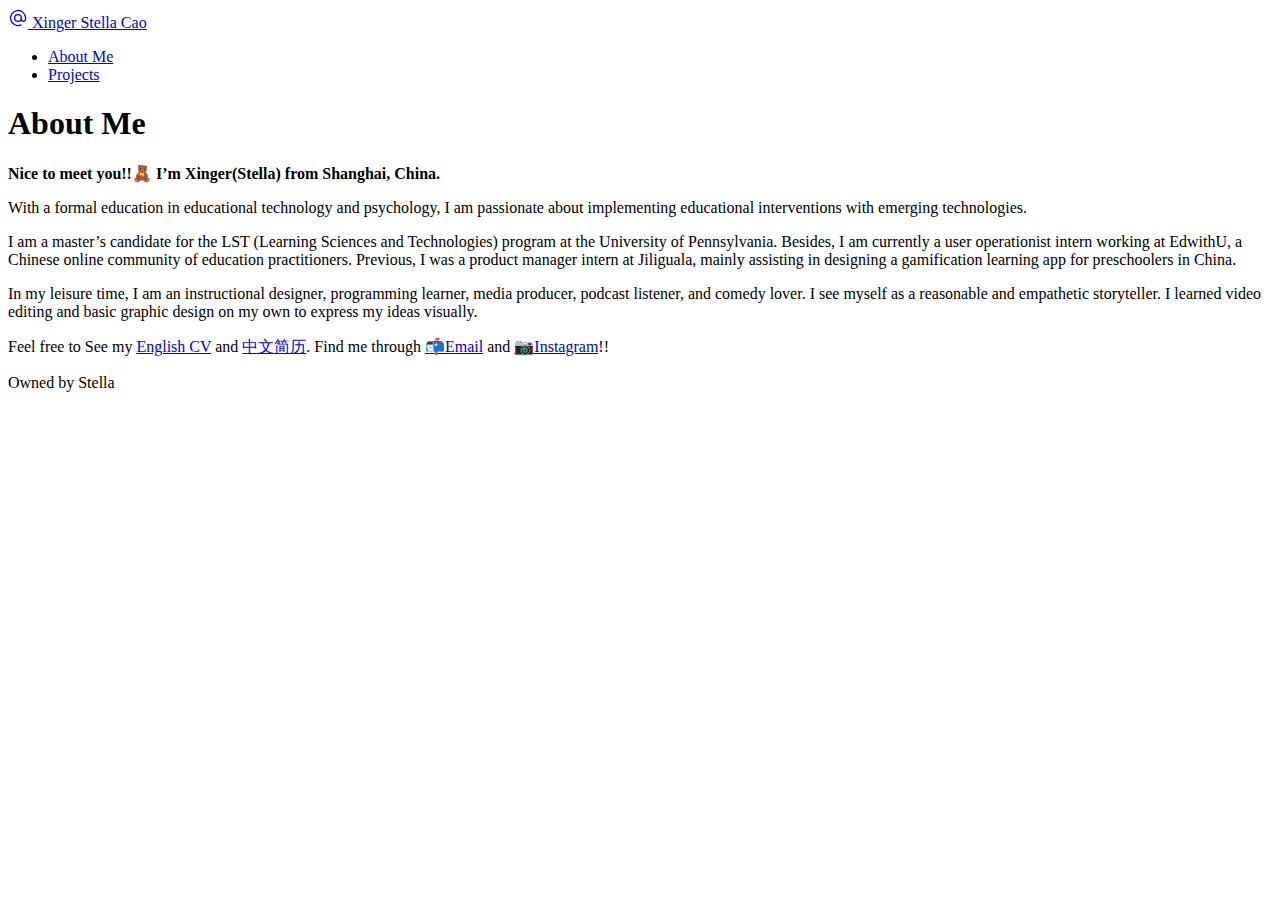
<file: about/index.html>
<!DOCTYPE html>
<html lang="en-us">
  <head>
  <meta charset="utf-8" />
  <meta name="viewport" content="width=device-width, initial-scale=1" />
  <title>
    About Me - Xinger Stella Cao
  </title>
  <meta name="keywords" content="about-us,about-hugo,contact" />
  
  <meta name="author" content="Xinger Cao" />
  <meta name="generator" content="Hugo 0.86.0" /><link
    rel="stylesheet"
    href="https://ssstella98.github.io/xingerc98.github.io/css/styles.min.55059ffb0756118435ad3e1661ae4cffc8ebcd63719fcc73683d98bd15562bd4.css"
    integrity="sha256-VQWf+wdWEYQ1rT4WYa5M/8jrzWNxn8xzaD2YvRVWK9Q="
  />
  
  <script>
    
    if (window.matchMedia("(prefers-color-scheme: dark)").matches) {
      document.documentElement.classList.add("dark");
    } else {
      document.documentElement.classList.remove("dark");
    }
  </script>
  
</head>

  <body
    class="flex flex-col min-h-screen dark:bg-gray-900 dark:text-gray-100 transition-colors duration-500"
  ><header class="w-full px-4 pt-4 max-w-5xl mx-auto">
  <nav class="flex items-center justify-between flex-wrap">
    <div class="flex gap-2 items-center">
      
      <a href="mailto:xingerc98@gmail.com" aria-label="EMail">
        <svg
          xmlns="http://www.w3.org/2000/svg"
          width="20"
          height="20"
          viewBox="0 0 24 24"
          stroke-width="1.5"
          stroke="currentColor"
          fill="none"
          stroke-linecap="round"
          stroke-linejoin="round"
        >
          <path stroke="none" d="M0 0h24v24H0z" fill="none" />
          <circle cx="12" cy="12" r="4" />
          <path d="M16 12v1.5a2.5 2.5 0 0 0 5 0v-1.5a9 9 0 1 0 -5.5 8.28" />
        </svg>
      </a>
      
      <a href="https://ssstella98.github.io/xingerc98.github.io/" class="flex items-center font-bold">
        Xinger Stella Cao
      </a>
    </div>

    <ul id="nav-menu" class="flex w-auto mt-0 space-x-2">
      
      <li>
        <a href="https://ssstella98.github.io/xingerc98.github.io/about/" class="hover:text-blue-800 dark:hover:text-blue-300">About Me</a>
      </li>
      
      
      <li>
        <a href="https://ssstella98.github.io/xingerc98.github.io/project/" class="hover:text-blue-800 dark:hover:text-blue-300">Projects</a>
      </li>
      
      
    </ul>
  </nav>
</header>
<main class="flex-1 mx-4 md:mx-12 lg:mx-24 mt-8 sm:mt-16">
<article
  class="mb-16 max-w-5xl mx-auto px-4 prose lg:prose-lg prose-blue dark:prose-dark"
>
  <h1 class="font-bold text-3xl">About Me</h1>
  <p><strong>Nice to meet you!!🧸 I’m Xinger(Stella) from Shanghai, China.</strong></p>
<p>With a formal education in educational technology and psychology, I am passionate about implementing educational interventions with emerging technologies.</p>
<p>I am a master’s candidate for the LST (Learning Sciences and Technologies) program at the University of Pennsylvania. Besides, I am currently a user operationist intern working at EdwithU, a Chinese online community of education practitioners. Previous, I was a product manager intern at Jiliguala, mainly assisting in designing a  gamification learning app for preschoolers in China.</p>
<p>In my leisure time, I am an instructional designer, programming learner, media producer, podcast listener, and comedy lover. I see myself as a reasonable and empathetic storyteller. I learned video editing and basic graphic design on my own to express my ideas visually.</p>
<p>Feel free to See my <a href="https://documentcloud.adobe.com/link/track?uri=urn:aaid:scds:US:4ab6b6af-f94b-3e14-a03b-9a50676cfe5d">English CV</a> and <a href="https://documentcloud.adobe.com/link/track?uri=urn:aaid:scds:US:dd60e9b6-720a-3461-9c3e-0d7428ed16fb">中文简历</a>. Find me through <a href="xingerc98@gmail.com">📬Email</a> and <a href="instagram.com/ssstella_98/">📷Instagram</a>!!</p>

</article>

    </main><footer class="w-full text-center p-4 text-xs text-gray-400">
  <p>
    Owned by Stella
  </p>
</footer>

</body>
</html>
</file>
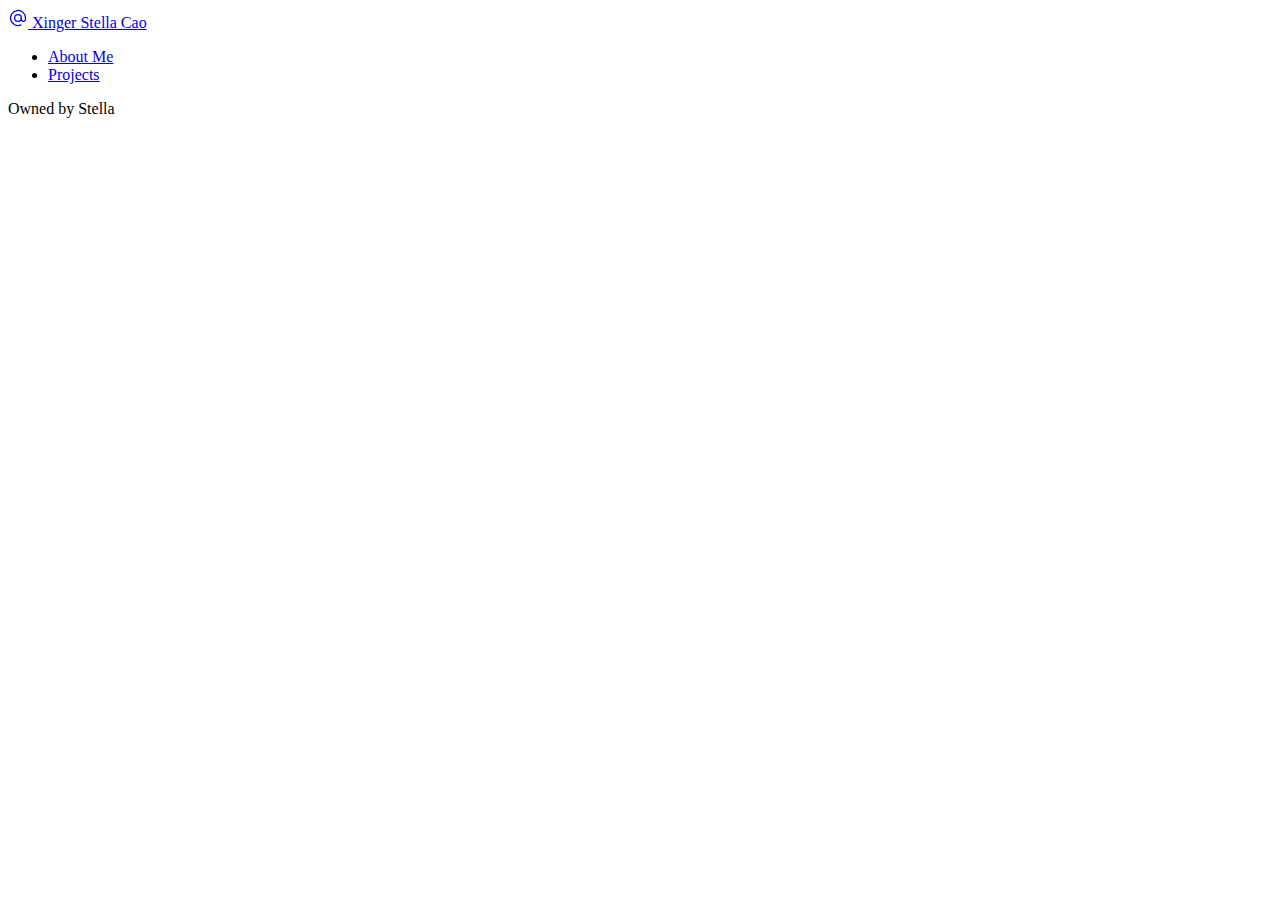
<file: categories/index.html>
<!DOCTYPE html>
<html lang="en-us">
  <head>
  <meta charset="utf-8" />
  <meta name="viewport" content="width=device-width, initial-scale=1" />
  <title>
    Categories - Xinger Stella Cao
  </title><meta name="generator" content="Hugo 0.86.0" /><link
    rel="stylesheet"
    href="https://ssstella98.github.io/xingerc98.github.io/css/styles.min.55059ffb0756118435ad3e1661ae4cffc8ebcd63719fcc73683d98bd15562bd4.css"
    integrity="sha256-VQWf+wdWEYQ1rT4WYa5M/8jrzWNxn8xzaD2YvRVWK9Q="
  />
  
  <script>
    
    if (window.matchMedia("(prefers-color-scheme: dark)").matches) {
      document.documentElement.classList.add("dark");
    } else {
      document.documentElement.classList.remove("dark");
    }
  </script>
  
</head>

  <body
    class="flex flex-col min-h-screen dark:bg-gray-900 dark:text-gray-100 transition-colors duration-500"
  ><header class="w-full px-4 pt-4 max-w-5xl mx-auto">
  <nav class="flex items-center justify-between flex-wrap">
    <div class="flex gap-2 items-center">
      
      <a href="mailto:xingerc98@gmail.com" aria-label="EMail">
        <svg
          xmlns="http://www.w3.org/2000/svg"
          width="20"
          height="20"
          viewBox="0 0 24 24"
          stroke-width="1.5"
          stroke="currentColor"
          fill="none"
          stroke-linecap="round"
          stroke-linejoin="round"
        >
          <path stroke="none" d="M0 0h24v24H0z" fill="none" />
          <circle cx="12" cy="12" r="4" />
          <path d="M16 12v1.5a2.5 2.5 0 0 0 5 0v-1.5a9 9 0 1 0 -5.5 8.28" />
        </svg>
      </a>
      
      <a href="https://ssstella98.github.io/xingerc98.github.io/" class="flex items-center font-bold">
        Xinger Stella Cao
      </a>
    </div>

    <ul id="nav-menu" class="flex w-auto mt-0 space-x-2">
      
      <li>
        <a href="https://ssstella98.github.io/xingerc98.github.io/about/" class="hover:text-blue-800 dark:hover:text-blue-300">About Me</a>
      </li>
      
      
      <li>
        <a href="https://ssstella98.github.io/xingerc98.github.io/project/" class="hover:text-blue-800 dark:hover:text-blue-300">Projects</a>
      </li>
      
      
    </ul>
  </nav>
</header>
<main class="flex-1 mx-4 md:mx-12 lg:mx-24 mt-8 sm:mt-16">  
    </main><footer class="w-full text-center p-4 text-xs text-gray-400">
  <p>
    Owned by Stella
  </p>
</footer>

</body>
</html>
</file>
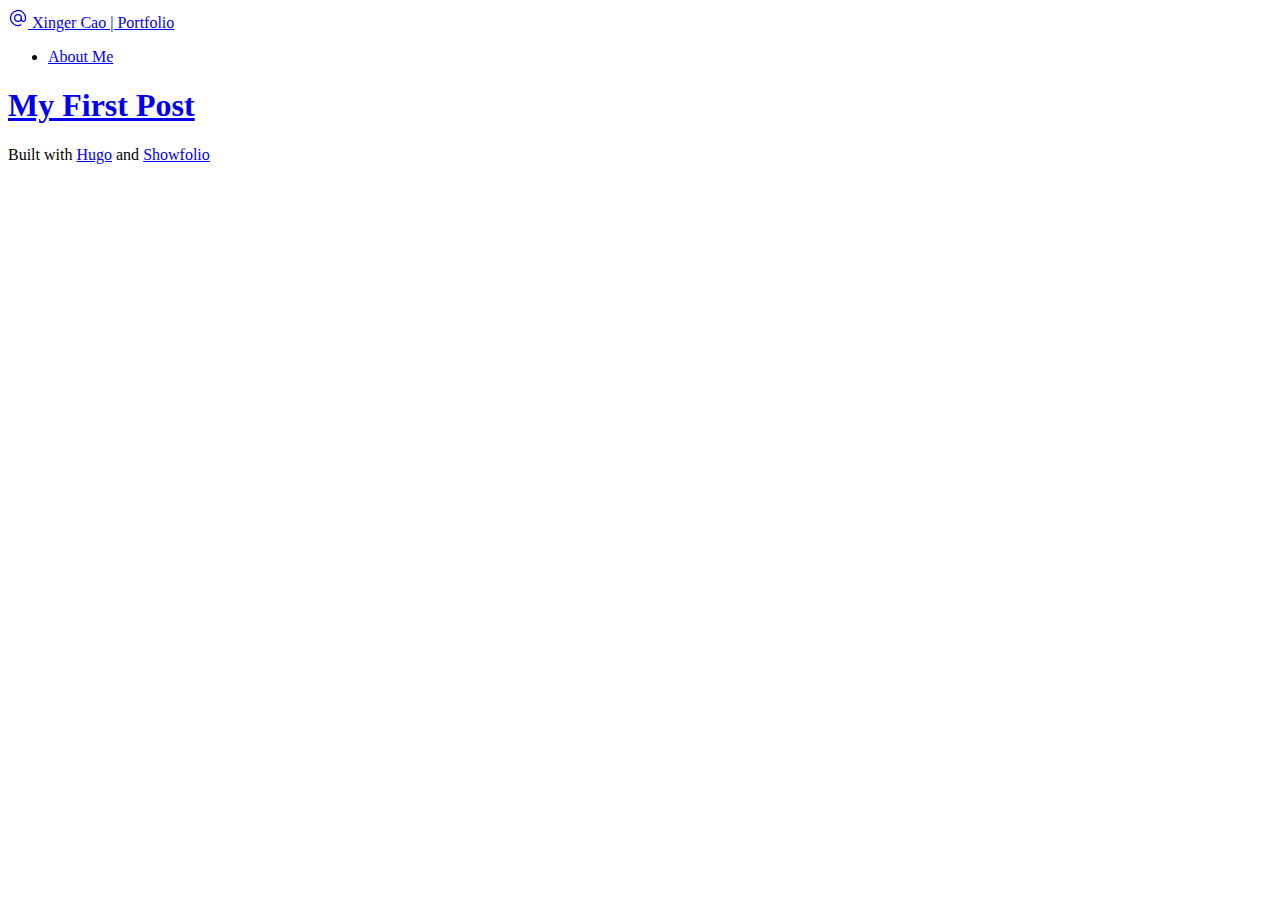
<file: posts/index.html>
<!DOCTYPE html>
<html lang="en-us">
  <head>
  <meta charset="utf-8" />
  <meta name="viewport" content="width=device-width, initial-scale=1" />
  <title>
    Posts - Xinger Cao | Portfolio
  </title><meta name="generator" content="Hugo 0.86.0" /><link
    rel="stylesheet"
    href="https://ssstella98.github.io/xingerc98.github.io/css/styles.min.403066dea44fbf7cecab91e9fdf6c9d183fb91dad295185066e9e308ca637919.css"
    integrity="sha256-QDBm3qRPv3zsq5Hp/fbJ0YP7kdrSlRhQZunjCMpjeRk="
  />
  
  <script>
    
    if (window.matchMedia("(prefers-color-scheme: dark)").matches) {
      document.documentElement.classList.add("dark");
    } else {
      document.documentElement.classList.remove("dark");
    }
  </script>
  
</head>

  <body
    class="flex flex-col min-h-screen dark:bg-gray-900 dark:text-gray-100 transition-colors duration-500"
  ><header class="w-full px-4 pt-4 max-w-5xl mx-auto">
  <nav class="flex items-center justify-between flex-wrap">
    <div class="flex gap-2 items-center">
      
      <a href="mailto:xingerc98@gmail.com" aria-label="EMail">
        <svg
          xmlns="http://www.w3.org/2000/svg"
          width="20"
          height="20"
          viewBox="0 0 24 24"
          stroke-width="1.5"
          stroke="currentColor"
          fill="none"
          stroke-linecap="round"
          stroke-linejoin="round"
        >
          <path stroke="none" d="M0 0h24v24H0z" fill="none" />
          <circle cx="12" cy="12" r="4" />
          <path d="M16 12v1.5a2.5 2.5 0 0 0 5 0v-1.5a9 9 0 1 0 -5.5 8.28" />
        </svg>
      </a>
      
      <a href="https://ssstella98.github.io/xingerc98.github.io/" class="flex items-center font-bold">
        Xinger Cao | Portfolio
      </a>
    </div>

    <ul id="nav-menu" class="flex w-auto mt-0 space-x-2">
      
      <li>
        <a href="https://ssstella98.github.io/xingerc98.github.io/about/" class="hover:text-blue-800 dark:hover:text-blue-300">About Me</a>
      </li>
      
      
    </ul>
  </nav>
</header>
<main class="flex-1 mx-4 md:mx-12 lg:mx-24 mt-8 sm:mt-16"> 
<article class="sm:mx-12 mb-16 prose lg:prose-lg">
  <h1><a href="https://ssstella98.github.io/xingerc98.github.io/posts/my-first-post/">My First Post</a></h1>
  
</article>
 
    </main><footer class="w-full text-center p-4 text-xs text-gray-400">
  <p>
    Built with
    <a
      href="https://gohugo.io"
      target="_blank"
      rel="noopener noreferrer"
      class="underline hover:text-blue-800 dark:hover:text-blue-300"
      >Hugo</a
    >
    and
    <a
      href="https://github.com/apvarun/showcase-hugo-theme"
      target="_blank"
      rel="noopener noreferrer"
      class="underline hover:text-blue-800 dark:hover:text-blue-300"
      >Showfolio</a
    >
  </p>
</footer>

</body>
</html>
</file>
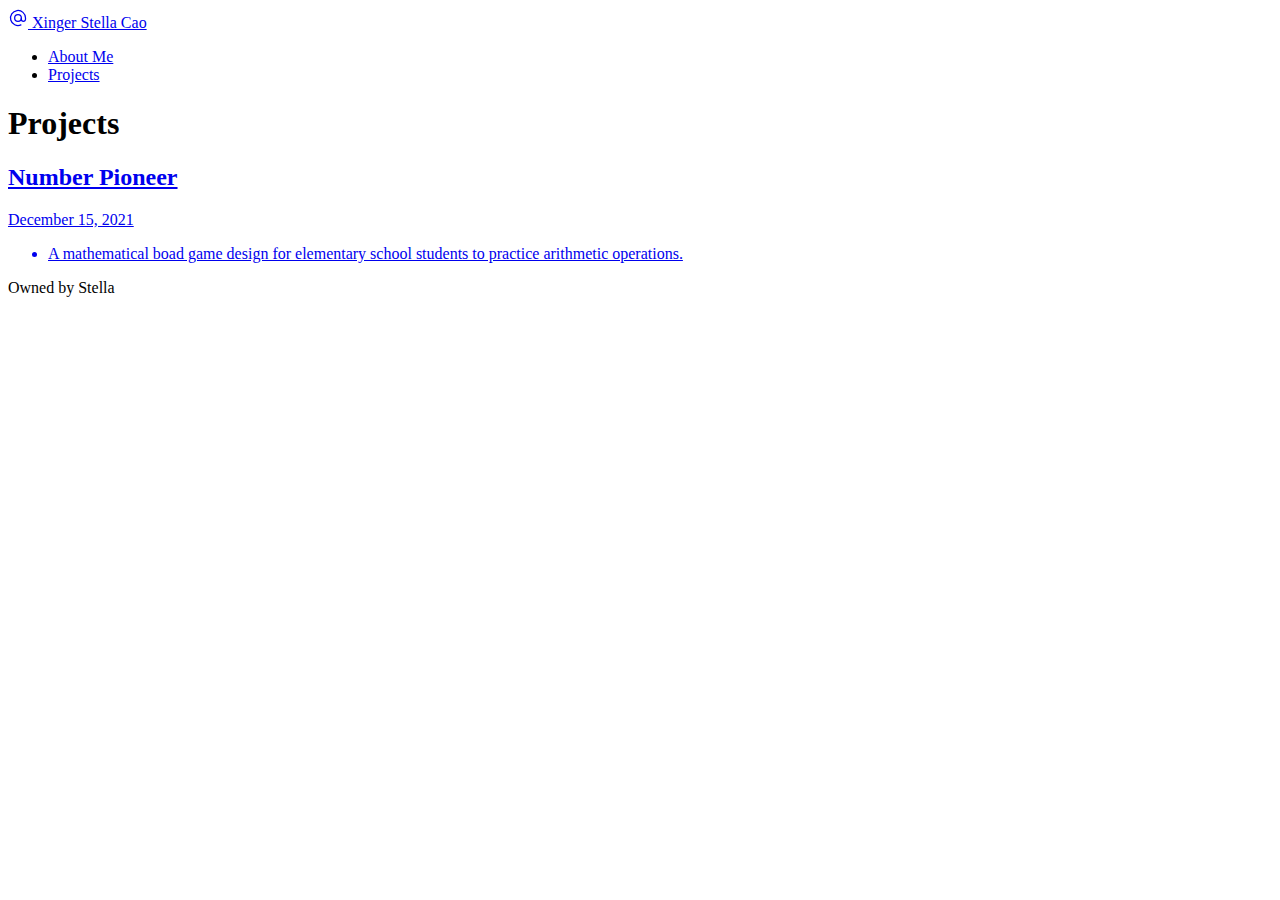
<file: project/index.html>
<!DOCTYPE html>
<html lang="en-us">
  <head>
  <meta charset="utf-8" />
  <meta name="viewport" content="width=device-width, initial-scale=1" />
  <title>
    Projects - Xinger Stella Cao
  </title>
  <meta name="author" content="Xinger Cao" />
  <meta name="generator" content="Hugo 0.86.0" /><link
    rel="stylesheet"
    href="https://ssstella98.github.io/xingerc98.github.io/css/styles.min.55059ffb0756118435ad3e1661ae4cffc8ebcd63719fcc73683d98bd15562bd4.css"
    integrity="sha256-VQWf+wdWEYQ1rT4WYa5M/8jrzWNxn8xzaD2YvRVWK9Q="
  />
  
  <script>
    
    if (window.matchMedia("(prefers-color-scheme: dark)").matches) {
      document.documentElement.classList.add("dark");
    } else {
      document.documentElement.classList.remove("dark");
    }
  </script>
  
</head>

  <body
    class="flex flex-col min-h-screen dark:bg-gray-900 dark:text-gray-100 transition-colors duration-500"
  ><header class="w-full px-4 pt-4 max-w-5xl mx-auto">
  <nav class="flex items-center justify-between flex-wrap">
    <div class="flex gap-2 items-center">
      
      <a href="mailto:xingerc98@gmail.com" aria-label="EMail">
        <svg
          xmlns="http://www.w3.org/2000/svg"
          width="20"
          height="20"
          viewBox="0 0 24 24"
          stroke-width="1.5"
          stroke="currentColor"
          fill="none"
          stroke-linecap="round"
          stroke-linejoin="round"
        >
          <path stroke="none" d="M0 0h24v24H0z" fill="none" />
          <circle cx="12" cy="12" r="4" />
          <path d="M16 12v1.5a2.5 2.5 0 0 0 5 0v-1.5a9 9 0 1 0 -5.5 8.28" />
        </svg>
      </a>
      
      <a href="https://ssstella98.github.io/xingerc98.github.io/" class="flex items-center font-bold">
        Xinger Stella Cao
      </a>
    </div>

    <ul id="nav-menu" class="flex w-auto mt-0 space-x-2">
      
      <li>
        <a href="https://ssstella98.github.io/xingerc98.github.io/about/" class="hover:text-blue-800 dark:hover:text-blue-300">About Me</a>
      </li>
      
      
      <li>
        <a href="https://ssstella98.github.io/xingerc98.github.io/project/" class="hover:text-blue-800 dark:hover:text-blue-300">Projects</a>
      </li>
      
      
    </ul>
  </nav>
</header>
<main class="flex-1 mx-4 md:mx-12 lg:mx-24 mt-8 sm:mt-16">
<article class="max-w-5xl mx-auto px-4">
  <h1 class="text-5xl font-bold mb-16">Projects</h1>
  <div class="text-gray-600"></div>

  <div class="card-list">
    <a class="block my-6" href="/xingerc98.github.io/project/number-pioneer/">
      
      
      
      <h2 class="text-xl font-semibold mb-1">Number Pioneer</h2>
      <p class="font-light mb-2 text-gray-500 text-sm">
        December 15, 2021
      </p>
      <div class="font-light text-gray-800 dark:text-gray-200">
        <ul>
<li>A mathematical boad game design for elementary school students to practice arithmetic operations.</li>
</ul>
      </div>
    </a>
    </div>
</article>

    </main><footer class="w-full text-center p-4 text-xs text-gray-400">
  <p>
    Owned by Stella
  </p>
</footer>

</body>
</html>
</file>
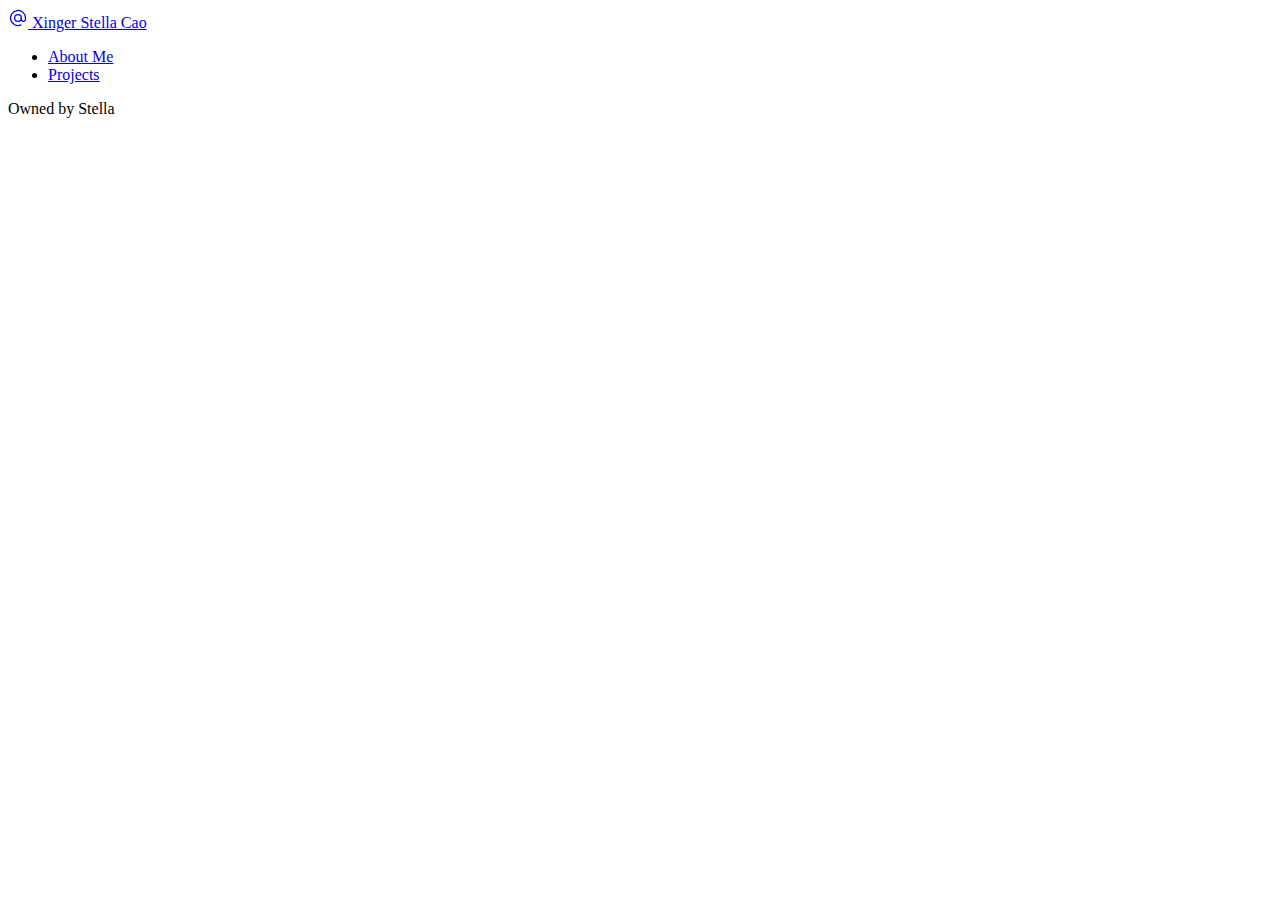
<file: tags/index.html>
<!DOCTYPE html>
<html lang="en-us">
  <head>
  <meta charset="utf-8" />
  <meta name="viewport" content="width=device-width, initial-scale=1" />
  <title>
    Tags - Xinger Stella Cao
  </title><meta name="generator" content="Hugo 0.86.0" /><link
    rel="stylesheet"
    href="https://ssstella98.github.io/xingerc98.github.io/css/styles.min.55059ffb0756118435ad3e1661ae4cffc8ebcd63719fcc73683d98bd15562bd4.css"
    integrity="sha256-VQWf+wdWEYQ1rT4WYa5M/8jrzWNxn8xzaD2YvRVWK9Q="
  />
  
  <script>
    
    if (window.matchMedia("(prefers-color-scheme: dark)").matches) {
      document.documentElement.classList.add("dark");
    } else {
      document.documentElement.classList.remove("dark");
    }
  </script>
  
</head>

  <body
    class="flex flex-col min-h-screen dark:bg-gray-900 dark:text-gray-100 transition-colors duration-500"
  ><header class="w-full px-4 pt-4 max-w-5xl mx-auto">
  <nav class="flex items-center justify-between flex-wrap">
    <div class="flex gap-2 items-center">
      
      <a href="mailto:xingerc98@gmail.com" aria-label="EMail">
        <svg
          xmlns="http://www.w3.org/2000/svg"
          width="20"
          height="20"
          viewBox="0 0 24 24"
          stroke-width="1.5"
          stroke="currentColor"
          fill="none"
          stroke-linecap="round"
          stroke-linejoin="round"
        >
          <path stroke="none" d="M0 0h24v24H0z" fill="none" />
          <circle cx="12" cy="12" r="4" />
          <path d="M16 12v1.5a2.5 2.5 0 0 0 5 0v-1.5a9 9 0 1 0 -5.5 8.28" />
        </svg>
      </a>
      
      <a href="https://ssstella98.github.io/xingerc98.github.io/" class="flex items-center font-bold">
        Xinger Stella Cao
      </a>
    </div>

    <ul id="nav-menu" class="flex w-auto mt-0 space-x-2">
      
      <li>
        <a href="https://ssstella98.github.io/xingerc98.github.io/about/" class="hover:text-blue-800 dark:hover:text-blue-300">About Me</a>
      </li>
      
      
      <li>
        <a href="https://ssstella98.github.io/xingerc98.github.io/project/" class="hover:text-blue-800 dark:hover:text-blue-300">Projects</a>
      </li>
      
      
    </ul>
  </nav>
</header>
<main class="flex-1 mx-4 md:mx-12 lg:mx-24 mt-8 sm:mt-16">  
    </main><footer class="w-full text-center p-4 text-xs text-gray-400">
  <p>
    Owned by Stella
  </p>
</footer>

</body>
</html>
</file>
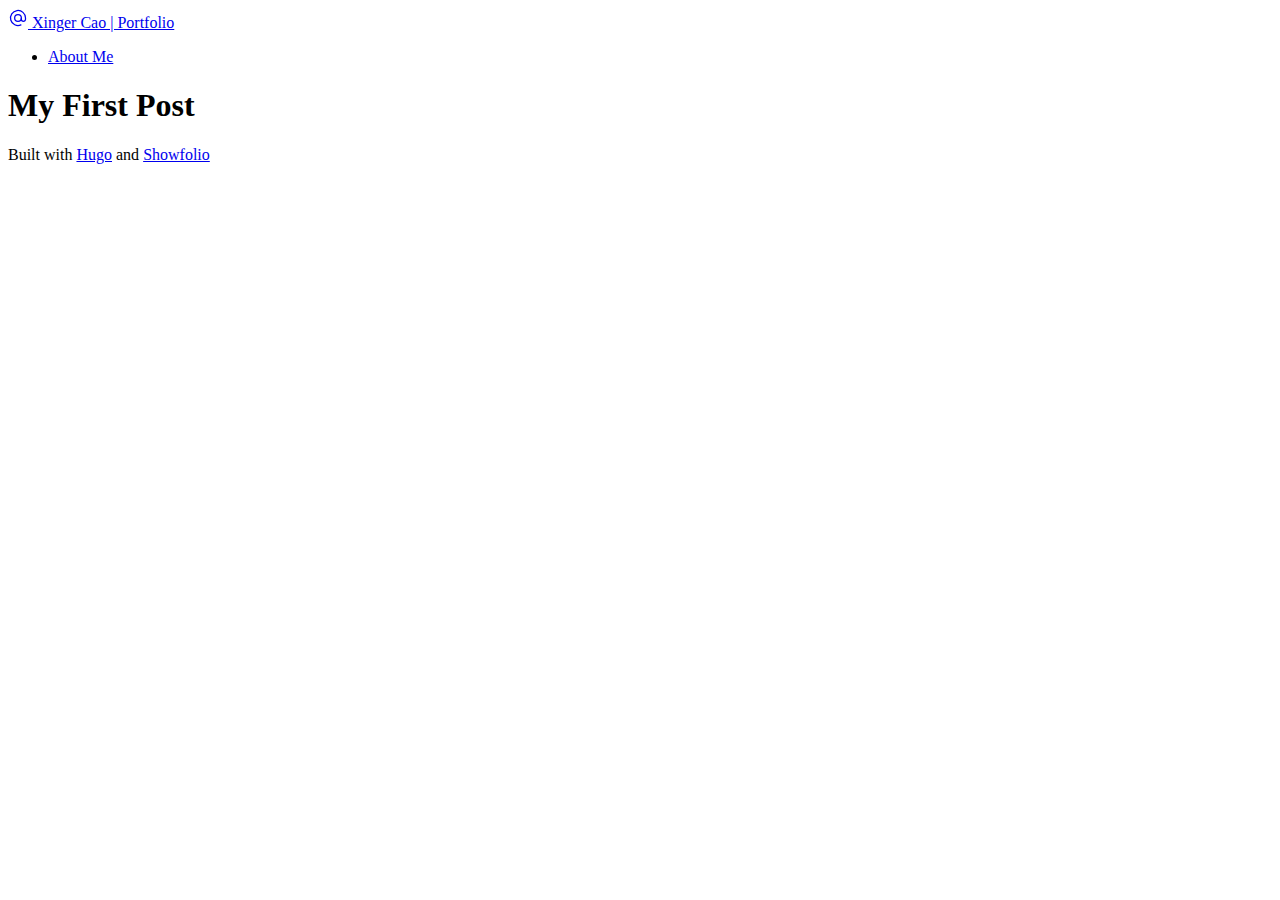
<file: posts/my-first-post/index.html>
<!DOCTYPE html>
<html lang="en-us">
  <head>
  <meta charset="utf-8" />
  <meta name="viewport" content="width=device-width, initial-scale=1" />
  <title>
    My First Post - Xinger Cao | Portfolio
  </title><meta name="generator" content="Hugo 0.86.0" /><link
    rel="stylesheet"
    href="https://ssstella98.github.io/xingerc98.github.io/css/styles.min.403066dea44fbf7cecab91e9fdf6c9d183fb91dad295185066e9e308ca637919.css"
    integrity="sha256-QDBm3qRPv3zsq5Hp/fbJ0YP7kdrSlRhQZunjCMpjeRk="
  />
  
  <script>
    
    if (window.matchMedia("(prefers-color-scheme: dark)").matches) {
      document.documentElement.classList.add("dark");
    } else {
      document.documentElement.classList.remove("dark");
    }
  </script>
  
</head>

  <body
    class="flex flex-col min-h-screen dark:bg-gray-900 dark:text-gray-100 transition-colors duration-500"
  ><header class="w-full px-4 pt-4 max-w-5xl mx-auto">
  <nav class="flex items-center justify-between flex-wrap">
    <div class="flex gap-2 items-center">
      
      <a href="mailto:xingerc98@gmail.com" aria-label="EMail">
        <svg
          xmlns="http://www.w3.org/2000/svg"
          width="20"
          height="20"
          viewBox="0 0 24 24"
          stroke-width="1.5"
          stroke="currentColor"
          fill="none"
          stroke-linecap="round"
          stroke-linejoin="round"
        >
          <path stroke="none" d="M0 0h24v24H0z" fill="none" />
          <circle cx="12" cy="12" r="4" />
          <path d="M16 12v1.5a2.5 2.5 0 0 0 5 0v-1.5a9 9 0 1 0 -5.5 8.28" />
        </svg>
      </a>
      
      <a href="https://ssstella98.github.io/xingerc98.github.io/" class="flex items-center font-bold">
        Xinger Cao | Portfolio
      </a>
    </div>

    <ul id="nav-menu" class="flex w-auto mt-0 space-x-2">
      
      <li>
        <a href="https://ssstella98.github.io/xingerc98.github.io/about/" class="hover:text-blue-800 dark:hover:text-blue-300">About Me</a>
      </li>
      
      
    </ul>
  </nav>
</header>
<main class="flex-1 mx-4 md:mx-12 lg:mx-24 mt-8 sm:mt-16">
<article class="mb-16 max-w-5xl mx-auto px-4 prose lg:prose-lg prose-blue dark:prose-dark">
  <h1>My First Post</h1>
  
</article>

    </main><footer class="w-full text-center p-4 text-xs text-gray-400">
  <p>
    Built with
    <a
      href="https://gohugo.io"
      target="_blank"
      rel="noopener noreferrer"
      class="underline hover:text-blue-800 dark:hover:text-blue-300"
      >Hugo</a
    >
    and
    <a
      href="https://github.com/apvarun/showcase-hugo-theme"
      target="_blank"
      rel="noopener noreferrer"
      class="underline hover:text-blue-800 dark:hover:text-blue-300"
      >Showfolio</a
    >
  </p>
</footer>

</body>
</html>
</file>
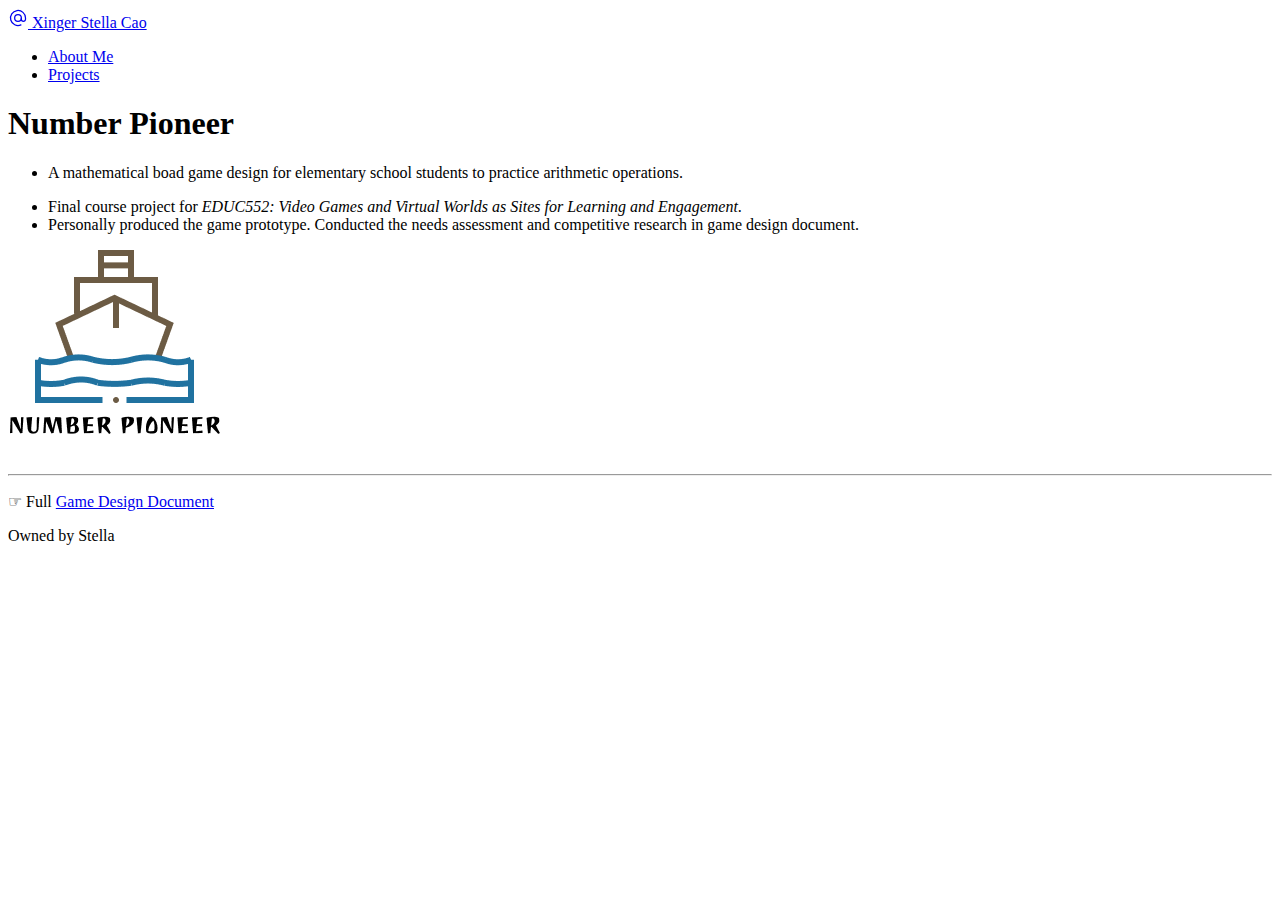
<file: project/number-pioneer/index.html>
<!DOCTYPE html>
<html lang="en-us">
  <head>
  <meta charset="utf-8" />
  <meta name="viewport" content="width=device-width, initial-scale=1" />
  <title>
    Number Pioneer - Xinger Stella Cao
  </title>
  <meta name="description" content="Co-produced by Xinger, Wenqi, and Jinglan." />
  <meta name="generator" content="Hugo 0.86.0" /><link
    rel="stylesheet"
    href="https://ssstella98.github.io/xingerc98.github.io/css/styles.min.55059ffb0756118435ad3e1661ae4cffc8ebcd63719fcc73683d98bd15562bd4.css"
    integrity="sha256-VQWf+wdWEYQ1rT4WYa5M/8jrzWNxn8xzaD2YvRVWK9Q="
  />
  
  <script>
    
    if (window.matchMedia("(prefers-color-scheme: dark)").matches) {
      document.documentElement.classList.add("dark");
    } else {
      document.documentElement.classList.remove("dark");
    }
  </script>
  
</head>

  <body
    class="flex flex-col min-h-screen dark:bg-gray-900 dark:text-gray-100 transition-colors duration-500"
  ><header class="w-full px-4 pt-4 max-w-5xl mx-auto">
  <nav class="flex items-center justify-between flex-wrap">
    <div class="flex gap-2 items-center">
      
      <a href="mailto:xingerc98@gmail.com" aria-label="EMail">
        <svg
          xmlns="http://www.w3.org/2000/svg"
          width="20"
          height="20"
          viewBox="0 0 24 24"
          stroke-width="1.5"
          stroke="currentColor"
          fill="none"
          stroke-linecap="round"
          stroke-linejoin="round"
        >
          <path stroke="none" d="M0 0h24v24H0z" fill="none" />
          <circle cx="12" cy="12" r="4" />
          <path d="M16 12v1.5a2.5 2.5 0 0 0 5 0v-1.5a9 9 0 1 0 -5.5 8.28" />
        </svg>
      </a>
      
      <a href="https://ssstella98.github.io/xingerc98.github.io/" class="flex items-center font-bold">
        Xinger Stella Cao
      </a>
    </div>

    <ul id="nav-menu" class="flex w-auto mt-0 space-x-2">
      
      <li>
        <a href="https://ssstella98.github.io/xingerc98.github.io/about/" class="hover:text-blue-800 dark:hover:text-blue-300">About Me</a>
      </li>
      
      
      <li>
        <a href="https://ssstella98.github.io/xingerc98.github.io/project/" class="hover:text-blue-800 dark:hover:text-blue-300">Projects</a>
      </li>
      
      
    </ul>
  </nav>
</header>
<main class="flex-1 mx-4 md:mx-12 lg:mx-24 mt-8 sm:mt-16">
<article class="mb-16 max-w-5xl mx-auto px-4 prose lg:prose-lg prose-blue dark:prose-dark">
  <h1>Number Pioneer</h1>
  <ul>
<li>A mathematical boad game design for elementary school students to practice arithmetic operations.</li>
</ul>
<ul>
<li>Final course project for <em>EDUC552: Video Games and Virtual Worlds as Sites for Learning and Engagement</em>.</li>
<li>Personally produced the game prototype. Conducted the needs assessment and competitive research in game design document.</li>
</ul>
<p><img src="/NumberPioneer_logo.png" alt="NumberPioneer_logo"></p>
<hr>
<p>☞ Full <a href="https://documentcloud.adobe.com/link/track?uri=urn:aaid:scds:US:f9b41f63-5e4a-3574-8a5c-69716d88e2e6">Game Design Document</a></p>
</article>

    </main><footer class="w-full text-center p-4 text-xs text-gray-400">
  <p>
    Owned by Stella
  </p>
</footer>

</body>
</html>
</file>
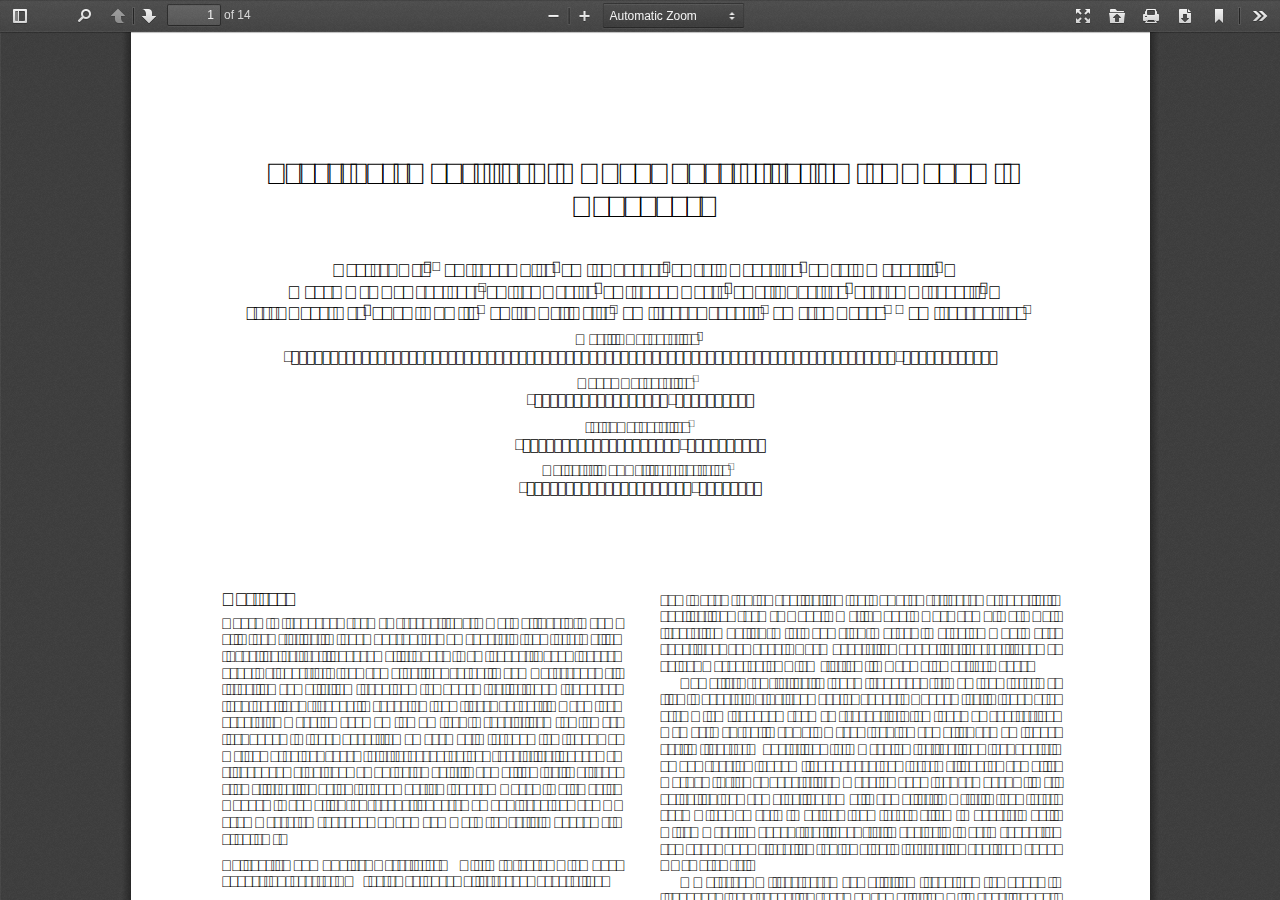
<file: js/pdf-js/web/viewer.html>
<!DOCTYPE html>
<!--
Copyright 2012 Mozilla Foundation

Licensed under the Apache License, Version 2.0 (the "License");
you may not use this file except in compliance with the License.
You may obtain a copy of the License at

    http://www.apache.org/licenses/LICENSE-2.0

Unless required by applicable law or agreed to in writing, software
distributed under the License is distributed on an "AS IS" BASIS,
WITHOUT WARRANTIES OR CONDITIONS OF ANY KIND, either express or implied.
See the License for the specific language governing permissions and
limitations under the License.

Adobe CMap resources are covered by their own copyright but the same license:

    Copyright 1990-2015 Adobe Systems Incorporated.

See https://github.com/adobe-type-tools/cmap-resources
-->
<html dir="ltr" mozdisallowselectionprint>
  <head>
    <meta charset="utf-8">
    <meta name="viewport" content="width=device-width, initial-scale=1, maximum-scale=1">
    <meta name="google" content="notranslate">
    <meta http-equiv="X-UA-Compatible" content="IE=edge">
    <title>PDF.js viewer</title>


    <link rel="stylesheet" href="viewer.css">


<!-- This snippet is used in production (included from viewer.html) -->
<link rel="resource" type="application/l10n" href="locale/locale.properties">
<script src="../build/pdf.js"></script>


    <script src="viewer.js"></script>

  </head>

  <body tabindex="1" class="loadingInProgress">
    <div id="outerContainer">

      <div id="sidebarContainer">
        <div id="toolbarSidebar">
          <div class="splitToolbarButton toggled">
            <button id="viewThumbnail" class="toolbarButton toggled" title="Show Thumbnails" tabindex="2" data-l10n-id="thumbs">
               <span data-l10n-id="thumbs_label">Thumbnails</span>
            </button>
            <button id="viewOutline" class="toolbarButton" title="Show Document Outline (double-click to expand/collapse all items)" tabindex="3" data-l10n-id="document_outline">
               <span data-l10n-id="document_outline_label">Document Outline</span>
            </button>
            <button id="viewAttachments" class="toolbarButton" title="Show Attachments" tabindex="4" data-l10n-id="attachments">
               <span data-l10n-id="attachments_label">Attachments</span>
            </button>
          </div>
        </div>
        <div id="sidebarContent">
          <div id="thumbnailView">
          </div>
          <div id="outlineView" class="hidden">
          </div>
          <div id="attachmentsView" class="hidden">
          </div>
        </div>
        <div id="sidebarResizer" class="hidden"></div>
      </div>  <!-- sidebarContainer -->

      <div id="mainContainer">
        <div class="findbar hidden doorHanger" id="findbar">
          <div id="findbarInputContainer">
            <input id="findInput" class="toolbarField" title="Find" placeholder="Find in document…" tabindex="91" data-l10n-id="find_input">
            <div class="splitToolbarButton">
              <button id="findPrevious" class="toolbarButton findPrevious" title="Find the previous occurrence of the phrase" tabindex="92" data-l10n-id="find_previous">
                <span data-l10n-id="find_previous_label">Previous</span>
              </button>
              <div class="splitToolbarButtonSeparator"></div>
              <button id="findNext" class="toolbarButton findNext" title="Find the next occurrence of the phrase" tabindex="93" data-l10n-id="find_next">
                <span data-l10n-id="find_next_label">Next</span>
              </button>
            </div>
          </div>

          <div id="findbarOptionsOneContainer">
            <input type="checkbox" id="findHighlightAll" class="toolbarField" tabindex="94">
            <label for="findHighlightAll" class="toolbarLabel" data-l10n-id="find_highlight">Highlight all</label>
            <input type="checkbox" id="findMatchCase" class="toolbarField" tabindex="95">
            <label for="findMatchCase" class="toolbarLabel" data-l10n-id="find_match_case_label">Match case</label>
          </div>
          <div id="findbarOptionsTwoContainer">
            <input type="checkbox" id="findEntireWord" class="toolbarField" tabindex="96">
            <label for="findEntireWord" class="toolbarLabel" data-l10n-id="find_entire_word_label">Whole words</label>
            <span id="findResultsCount" class="toolbarLabel hidden"></span>
          </div>

          <div id="findbarMessageContainer">
            <span id="findMsg" class="toolbarLabel"></span>
          </div>
        </div>  <!-- findbar -->

        <div id="secondaryToolbar" class="secondaryToolbar hidden doorHangerRight">
          <div id="secondaryToolbarButtonContainer">
            <button id="secondaryPresentationMode" class="secondaryToolbarButton presentationMode visibleLargeView" title="Switch to Presentation Mode" tabindex="51" data-l10n-id="presentation_mode">
              <span data-l10n-id="presentation_mode_label">Presentation Mode</span>
            </button>

            <button id="secondaryOpenFile" class="secondaryToolbarButton openFile visibleLargeView" title="Open File" tabindex="52" data-l10n-id="open_file">
              <span data-l10n-id="open_file_label">Open</span>
            </button>

            <button id="secondaryPrint" class="secondaryToolbarButton print visibleMediumView" title="Print" tabindex="53" data-l10n-id="print">
              <span data-l10n-id="print_label">Print</span>
            </button>

            <button id="secondaryDownload" class="secondaryToolbarButton download visibleMediumView" title="Download" tabindex="54" data-l10n-id="download">
              <span data-l10n-id="download_label">Download</span>
            </button>

            <a href="#" id="secondaryViewBookmark" class="secondaryToolbarButton bookmark visibleSmallView" title="Current view (copy or open in new window)" tabindex="55" data-l10n-id="bookmark">
              <span data-l10n-id="bookmark_label">Current View</span>
            </a>

            <div class="horizontalToolbarSeparator visibleLargeView"></div>

            <button id="firstPage" class="secondaryToolbarButton firstPage" title="Go to First Page" tabindex="56" data-l10n-id="first_page">
              <span data-l10n-id="first_page_label">Go to First Page</span>
            </button>
            <button id="lastPage" class="secondaryToolbarButton lastPage" title="Go to Last Page" tabindex="57" data-l10n-id="last_page">
              <span data-l10n-id="last_page_label">Go to Last Page</span>
            </button>

            <div class="horizontalToolbarSeparator"></div>

            <button id="pageRotateCw" class="secondaryToolbarButton rotateCw" title="Rotate Clockwise" tabindex="58" data-l10n-id="page_rotate_cw">
              <span data-l10n-id="page_rotate_cw_label">Rotate Clockwise</span>
            </button>
            <button id="pageRotateCcw" class="secondaryToolbarButton rotateCcw" title="Rotate Counterclockwise" tabindex="59" data-l10n-id="page_rotate_ccw">
              <span data-l10n-id="page_rotate_ccw_label">Rotate Counterclockwise</span>
            </button>

            <div class="horizontalToolbarSeparator"></div>

            <button id="cursorSelectTool" class="secondaryToolbarButton selectTool toggled" title="Enable Text Selection Tool" tabindex="60" data-l10n-id="cursor_text_select_tool">
              <span data-l10n-id="cursor_text_select_tool_label">Text Selection Tool</span>
            </button>
            <button id="cursorHandTool" class="secondaryToolbarButton handTool" title="Enable Hand Tool" tabindex="61" data-l10n-id="cursor_hand_tool">
              <span data-l10n-id="cursor_hand_tool_label">Hand Tool</span>
            </button>

            <div class="horizontalToolbarSeparator"></div>

            <button id="scrollVertical" class="secondaryToolbarButton scrollModeButtons scrollVertical toggled" title="Use Vertical Scrolling" tabindex="62" data-l10n-id="scroll_vertical">
              <span data-l10n-id="scroll_vertical_label">Vertical Scrolling</span>
            </button>
            <button id="scrollHorizontal" class="secondaryToolbarButton scrollModeButtons scrollHorizontal" title="Use Horizontal Scrolling" tabindex="63" data-l10n-id="scroll_horizontal">
              <span data-l10n-id="scroll_horizontal_label">Horizontal Scrolling</span>
            </button>
            <button id="scrollWrapped" class="secondaryToolbarButton scrollModeButtons scrollWrapped" title="Use Wrapped Scrolling" tabindex="64" data-l10n-id="scroll_wrapped">
              <span data-l10n-id="scroll_wrapped_label">Wrapped Scrolling</span>
            </button>

            <div class="horizontalToolbarSeparator scrollModeButtons"></div>

            <button id="spreadNone" class="secondaryToolbarButton spreadModeButtons spreadNone toggled" title="Do not join page spreads" tabindex="65" data-l10n-id="spread_none">
              <span data-l10n-id="spread_none_label">No Spreads</span>
            </button>
            <button id="spreadOdd" class="secondaryToolbarButton spreadModeButtons spreadOdd" title="Join page spreads starting with odd-numbered pages" tabindex="66" data-l10n-id="spread_odd">
              <span data-l10n-id="spread_odd_label">Odd Spreads</span>
            </button>
            <button id="spreadEven" class="secondaryToolbarButton spreadModeButtons spreadEven" title="Join page spreads starting with even-numbered pages" tabindex="67" data-l10n-id="spread_even">
              <span data-l10n-id="spread_even_label">Even Spreads</span>
            </button>

            <div class="horizontalToolbarSeparator spreadModeButtons"></div>

            <button id="documentProperties" class="secondaryToolbarButton documentProperties" title="Document Properties…" tabindex="68" data-l10n-id="document_properties">
              <span data-l10n-id="document_properties_label">Document Properties…</span>
            </button>
          </div>
        </div>  <!-- secondaryToolbar -->

        <div class="toolbar">
          <div id="toolbarContainer">
            <div id="toolbarViewer">
              <div id="toolbarViewerLeft">
                <button id="sidebarToggle" class="toolbarButton" title="Toggle Sidebar" tabindex="11" data-l10n-id="toggle_sidebar">
                  <span data-l10n-id="toggle_sidebar_label">Toggle Sidebar</span>
                </button>
                <div class="toolbarButtonSpacer"></div>
                <button id="viewFind" class="toolbarButton" title="Find in Document" tabindex="12" data-l10n-id="findbar">
                  <span data-l10n-id="findbar_label">Find</span>
                </button>
                <div class="splitToolbarButton hiddenSmallView">
                  <button class="toolbarButton pageUp" title="Previous Page" id="previous" tabindex="13" data-l10n-id="previous">
                    <span data-l10n-id="previous_label">Previous</span>
                  </button>
                  <div class="splitToolbarButtonSeparator"></div>
                  <button class="toolbarButton pageDown" title="Next Page" id="next" tabindex="14" data-l10n-id="next">
                    <span data-l10n-id="next_label">Next</span>
                  </button>
                </div>
                <input type="number" id="pageNumber" class="toolbarField pageNumber" title="Page" value="1" size="4" min="1" tabindex="15" data-l10n-id="page">
                <span id="numPages" class="toolbarLabel"></span>
              </div>
              <div id="toolbarViewerRight">
                <button id="presentationMode" class="toolbarButton presentationMode hiddenLargeView" title="Switch to Presentation Mode" tabindex="31" data-l10n-id="presentation_mode">
                  <span data-l10n-id="presentation_mode_label">Presentation Mode</span>
                </button>

                <button id="openFile" class="toolbarButton openFile hiddenLargeView" title="Open File" tabindex="32" data-l10n-id="open_file">
                  <span data-l10n-id="open_file_label">Open</span>
                </button>

                <button id="print" class="toolbarButton print hiddenMediumView" title="Print" tabindex="33" data-l10n-id="print">
                  <span data-l10n-id="print_label">Print</span>
                </button>

                <button id="download" class="toolbarButton download hiddenMediumView" title="Download" tabindex="34" data-l10n-id="download">
                  <span data-l10n-id="download_label">Download</span>
                </button>
                <a href="#" id="viewBookmark" class="toolbarButton bookmark hiddenSmallView" title="Current view (copy or open in new window)" tabindex="35" data-l10n-id="bookmark">
                  <span data-l10n-id="bookmark_label">Current View</span>
                </a>

                <div class="verticalToolbarSeparator hiddenSmallView"></div>

                <button id="secondaryToolbarToggle" class="toolbarButton" title="Tools" tabindex="36" data-l10n-id="tools">
                  <span data-l10n-id="tools_label">Tools</span>
                </button>
              </div>
              <div id="toolbarViewerMiddle">
                <div class="splitToolbarButton">
                  <button id="zoomOut" class="toolbarButton zoomOut" title="Zoom Out" tabindex="21" data-l10n-id="zoom_out">
                    <span data-l10n-id="zoom_out_label">Zoom Out</span>
                  </button>
                  <div class="splitToolbarButtonSeparator"></div>
                  <button id="zoomIn" class="toolbarButton zoomIn" title="Zoom In" tabindex="22" data-l10n-id="zoom_in">
                    <span data-l10n-id="zoom_in_label">Zoom In</span>
                   </button>
                </div>
                <span id="scaleSelectContainer" class="dropdownToolbarButton">
                  <select id="scaleSelect" title="Zoom" tabindex="23" data-l10n-id="zoom">
                    <option id="pageAutoOption" title="" value="auto" selected="selected" data-l10n-id="page_scale_auto">Automatic Zoom</option>
                    <option id="pageActualOption" title="" value="page-actual" data-l10n-id="page_scale_actual">Actual Size</option>
                    <option id="pageFitOption" title="" value="page-fit" data-l10n-id="page_scale_fit">Page Fit</option>
                    <option id="pageWidthOption" title="" value="page-width" data-l10n-id="page_scale_width">Page Width</option>
                    <option id="customScaleOption" title="" value="custom" disabled="disabled" hidden="true"></option>
                    <option title="" value="0.5" data-l10n-id="page_scale_percent" data-l10n-args='{ "scale": 50 }'>50%</option>
                    <option title="" value="0.75" data-l10n-id="page_scale_percent" data-l10n-args='{ "scale": 75 }'>75%</option>
                    <option title="" value="1" data-l10n-id="page_scale_percent" data-l10n-args='{ "scale": 100 }'>100%</option>
                    <option title="" value="1.25" data-l10n-id="page_scale_percent" data-l10n-args='{ "scale": 125 }'>125%</option>
                    <option title="" value="1.5" data-l10n-id="page_scale_percent" data-l10n-args='{ "scale": 150 }'>150%</option>
                    <option title="" value="2" data-l10n-id="page_scale_percent" data-l10n-args='{ "scale": 200 }'>200%</option>
                    <option title="" value="3" data-l10n-id="page_scale_percent" data-l10n-args='{ "scale": 300 }'>300%</option>
                    <option title="" value="4" data-l10n-id="page_scale_percent" data-l10n-args='{ "scale": 400 }'>400%</option>
                  </select>
                </span>
              </div>
            </div>
            <div id="loadingBar">
              <div class="progress">
                <div class="glimmer">
                </div>
              </div>
            </div>
          </div>
        </div>

        <menu type="context" id="viewerContextMenu">
          <menuitem id="contextFirstPage" label="First Page"
                    data-l10n-id="first_page"></menuitem>
          <menuitem id="contextLastPage" label="Last Page"
                    data-l10n-id="last_page"></menuitem>
          <menuitem id="contextPageRotateCw" label="Rotate Clockwise"
                    data-l10n-id="page_rotate_cw"></menuitem>
          <menuitem id="contextPageRotateCcw" label="Rotate Counter-Clockwise"
                    data-l10n-id="page_rotate_ccw"></menuitem>
        </menu>

        <div id="viewerContainer" tabindex="0">
          <div id="viewer" class="pdfViewer"></div>
        </div>

        <div id="errorWrapper" hidden='true'>
          <div id="errorMessageLeft">
            <span id="errorMessage"></span>
            <button id="errorShowMore" data-l10n-id="error_more_info">
              More Information
            </button>
            <button id="errorShowLess" data-l10n-id="error_less_info" hidden='true'>
              Less Information
            </button>
          </div>
          <div id="errorMessageRight">
            <button id="errorClose" data-l10n-id="error_close">
              Close
            </button>
          </div>
          <div class="clearBoth"></div>
          <textarea id="errorMoreInfo" hidden='true' readonly="readonly"></textarea>
        </div>
      </div> <!-- mainContainer -->

      <div id="overlayContainer" class="hidden">
        <div id="passwordOverlay" class="container hidden">
          <div class="dialog">
            <div class="row">
              <p id="passwordText" data-l10n-id="password_label">Enter the password to open this PDF file:</p>
            </div>
            <div class="row">
              <input type="password" id="password" class="toolbarField">
            </div>
            <div class="buttonRow">
              <button id="passwordCancel" class="overlayButton"><span data-l10n-id="password_cancel">Cancel</span></button>
              <button id="passwordSubmit" class="overlayButton"><span data-l10n-id="password_ok">OK</span></button>
            </div>
          </div>
        </div>
        <div id="documentPropertiesOverlay" class="container hidden">
          <div class="dialog">
            <div class="row">
              <span data-l10n-id="document_properties_file_name">File name:</span> <p id="fileNameField">-</p>
            </div>
            <div class="row">
              <span data-l10n-id="document_properties_file_size">File size:</span> <p id="fileSizeField">-</p>
            </div>
            <div class="separator"></div>
            <div class="row">
              <span data-l10n-id="document_properties_title">Title:</span> <p id="titleField">-</p>
            </div>
            <div class="row">
              <span data-l10n-id="document_properties_author">Author:</span> <p id="authorField">-</p>
            </div>
            <div class="row">
              <span data-l10n-id="document_properties_subject">Subject:</span> <p id="subjectField">-</p>
            </div>
            <div class="row">
              <span data-l10n-id="document_properties_keywords">Keywords:</span> <p id="keywordsField">-</p>
            </div>
            <div class="row">
              <span data-l10n-id="document_properties_creation_date">Creation Date:</span> <p id="creationDateField">-</p>
            </div>
            <div class="row">
              <span data-l10n-id="document_properties_modification_date">Modification Date:</span> <p id="modificationDateField">-</p>
            </div>
            <div class="row">
              <span data-l10n-id="document_properties_creator">Creator:</span> <p id="creatorField">-</p>
            </div>
            <div class="separator"></div>
            <div class="row">
              <span data-l10n-id="document_properties_producer">PDF Producer:</span> <p id="producerField">-</p>
            </div>
            <div class="row">
              <span data-l10n-id="document_properties_version">PDF Version:</span> <p id="versionField">-</p>
            </div>
            <div class="row">
              <span data-l10n-id="document_properties_page_count">Page Count:</span> <p id="pageCountField">-</p>
            </div>
            <div class="row">
              <span data-l10n-id="document_properties_page_size">Page Size:</span> <p id="pageSizeField">-</p>
            </div>
            <div class="separator"></div>
            <div class="row">
              <span data-l10n-id="document_properties_linearized">Fast Web View:</span> <p id="linearizedField">-</p>
            </div>
            <div class="buttonRow">
              <button id="documentPropertiesClose" class="overlayButton"><span data-l10n-id="document_properties_close">Close</span></button>
            </div>
          </div>
        </div>
        <div id="printServiceOverlay" class="container hidden">
          <div class="dialog">
            <div class="row">
              <span data-l10n-id="print_progress_message">Preparing document for printing…</span>
            </div>
            <div class="row">
              <progress value="0" max="100"></progress>
              <span data-l10n-id="print_progress_percent" data-l10n-args='{ "progress": 0 }' class="relative-progress">0%</span>
            </div>
            <div class="buttonRow">
              <button id="printCancel" class="overlayButton"><span data-l10n-id="print_progress_close">Cancel</span></button>
            </div>
          </div>
        </div>
      </div>  <!-- overlayContainer -->

    </div> <!-- outerContainer -->
    <div id="printContainer"></div>
  </body>
</html>
</file>
<file: js/pdf-js/web/viewer.css>
/* Copyright 2014 Mozilla Foundation
 *
 * Licensed under the Apache License, Version 2.0 (the "License");
 * you may not use this file except in compliance with the License.
 * You may obtain a copy of the License at
 *
 *     http://www.apache.org/licenses/LICENSE-2.0
 *
 * Unless required by applicable law or agreed to in writing, software
 * distributed under the License is distributed on an "AS IS" BASIS,
 * WITHOUT WARRANTIES OR CONDITIONS OF ANY KIND, either express or implied.
 * See the License for the specific language governing permissions and
 * limitations under the License.
 */

.textLayer {
  position: absolute;
  left: 0;
  top: 0;
  right: 0;
  bottom: 0;
  overflow: hidden;
  opacity: 0.2;
  line-height: 1.0;
}

.textLayer > span {
  color: transparent;
  position: absolute;
  white-space: pre;
  cursor: text;
  -webkit-transform-origin: 0% 0%;
          transform-origin: 0% 0%;
}

.textLayer .highlight {
  margin: -1px;
  padding: 1px;
  background-color: rgba(180, 0, 170, 1);
  border-radius: 4px;
}

.textLayer .highlight.begin {
  border-radius: 4px 0px 0px 4px;
}

.textLayer .highlight.end {
  border-radius: 0px 4px 4px 0px;
}

.textLayer .highlight.middle {
  border-radius: 0px;
}

.textLayer .highlight.selected {
  background-color: rgba(0, 100, 0, 1);
}

.textLayer ::-moz-selection {
  background: rgba(0, 0, 255, 1);
}

.textLayer ::selection {
  background: rgba(0, 0, 255, 1);
}

.textLayer .endOfContent {
  display: block;
  position: absolute;
  left: 0px;
  top: 100%;
  right: 0px;
  bottom: 0px;
  z-index: -1;
  cursor: default;
  -webkit-user-select: none;
     -moz-user-select: none;
      -ms-user-select: none;
          user-select: none;
}

.textLayer .endOfContent.active {
  top: 0px;
}


.annotationLayer section {
  position: absolute;
}

.annotationLayer .linkAnnotation > a,
.annotationLayer .buttonWidgetAnnotation.pushButton > a {
  position: absolute;
  font-size: 1em;
  top: 0;
  left: 0;
  width: 100%;
  height: 100%;
}

.annotationLayer .linkAnnotation > a:hover,
.annotationLayer .buttonWidgetAnnotation.pushButton > a:hover {
  opacity: 0.2;
  background: rgba(255, 255, 0, 1);
  box-shadow: 0px 2px 10px rgba(255, 255, 0, 1);
}

.annotationLayer .textAnnotation img {
  position: absolute;
  cursor: pointer;
}

.annotationLayer .textWidgetAnnotation input,
.annotationLayer .textWidgetAnnotation textarea,
.annotationLayer .choiceWidgetAnnotation select,
.annotationLayer .buttonWidgetAnnotation.checkBox input,
.annotationLayer .buttonWidgetAnnotation.radioButton input {
  background-color: rgba(0, 54, 255, 0.13);
  border: 1px solid transparent;
  box-sizing: border-box;
  font-size: 9px;
  height: 100%;
  margin: 0;
  padding: 0 3px;
  vertical-align: top;
  width: 100%;
}

.annotationLayer .choiceWidgetAnnotation select option {
  padding: 0;
}

.annotationLayer .buttonWidgetAnnotation.radioButton input {
  border-radius: 50%;
}

.annotationLayer .textWidgetAnnotation textarea {
  font: message-box;
  font-size: 9px;
  resize: none;
}

.annotationLayer .textWidgetAnnotation input[disabled],
.annotationLayer .textWidgetAnnotation textarea[disabled],
.annotationLayer .choiceWidgetAnnotation select[disabled],
.annotationLayer .buttonWidgetAnnotation.checkBox input[disabled],
.annotationLayer .buttonWidgetAnnotation.radioButton input[disabled] {
  background: none;
  border: 1px solid transparent;
  cursor: not-allowed;
}

.annotationLayer .textWidgetAnnotation input:hover,
.annotationLayer .textWidgetAnnotation textarea:hover,
.annotationLayer .choiceWidgetAnnotation select:hover,
.annotationLayer .buttonWidgetAnnotation.checkBox input:hover,
.annotationLayer .buttonWidgetAnnotation.radioButton input:hover {
  border: 1px solid rgba(0, 0, 0, 1);
}

.annotationLayer .textWidgetAnnotation input:focus,
.annotationLayer .textWidgetAnnotation textarea:focus,
.annotationLayer .choiceWidgetAnnotation select:focus {
  background: none;
  border: 1px solid transparent;
}

.annotationLayer .buttonWidgetAnnotation.checkBox input:checked:before,
.annotationLayer .buttonWidgetAnnotation.checkBox input:checked:after,
.annotationLayer .buttonWidgetAnnotation.radioButton input:checked:before {
  background-color: rgba(0, 0, 0, 1);
  content: '';
  display: block;
  position: absolute;
}

.annotationLayer .buttonWidgetAnnotation.checkBox input:checked:before,
.annotationLayer .buttonWidgetAnnotation.checkBox input:checked:after {
  height: 80%;
  left: 45%;
  width: 1px;
}

.annotationLayer .buttonWidgetAnnotation.checkBox input:checked:before {
  -webkit-transform: rotate(45deg);
          transform: rotate(45deg);
}

.annotationLayer .buttonWidgetAnnotation.checkBox input:checked:after {
  -webkit-transform: rotate(-45deg);
          transform: rotate(-45deg);
}

.annotationLayer .buttonWidgetAnnotation.radioButton input:checked:before {
  border-radius: 50%;
  height: 50%;
  left: 30%;
  top: 20%;
  width: 50%;
}

.annotationLayer .textWidgetAnnotation input.comb {
  font-family: monospace;
  padding-left: 2px;
  padding-right: 0;
}

.annotationLayer .textWidgetAnnotation input.comb:focus {
  /*
   * Letter spacing is placed on the right side of each character. Hence, the
   * letter spacing of the last character may be placed outside the visible
   * area, causing horizontal scrolling. We avoid this by extending the width
   * when the element has focus and revert this when it loses focus.
   */
  width: 115%;
}

.annotationLayer .buttonWidgetAnnotation.checkBox input,
.annotationLayer .buttonWidgetAnnotation.radioButton input {
  -webkit-appearance: none;
     -moz-appearance: none;
          appearance: none;
  padding: 0;
}

.annotationLayer .popupWrapper {
  position: absolute;
  width: 20em;
}

.annotationLayer .popup {
  position: absolute;
  z-index: 200;
  max-width: 20em;
  background-color: rgba(255, 255, 153, 1);
  box-shadow: 0px 2px 5px rgba(136, 136, 136, 1);
  border-radius: 2px;
  padding: 6px;
  margin-left: 5px;
  cursor: pointer;
  font: message-box;
  font-size: 9px;
  word-wrap: break-word;
}

.annotationLayer .popup > * {
  font-size: 9px;
}

.annotationLayer .popup h1 {
  display: inline-block;
}

.annotationLayer .popup span {
  display: inline-block;
  margin-left: 5px;
}

.annotationLayer .popup p {
  border-top: 1px solid rgba(51, 51, 51, 1);
  margin-top: 2px;
  padding-top: 2px;
}

.annotationLayer .highlightAnnotation,
.annotationLayer .underlineAnnotation,
.annotationLayer .squigglyAnnotation,
.annotationLayer .strikeoutAnnotation,
.annotationLayer .freeTextAnnotation,
.annotationLayer .lineAnnotation svg line,
.annotationLayer .squareAnnotation svg rect,
.annotationLayer .circleAnnotation svg ellipse,
.annotationLayer .polylineAnnotation svg polyline,
.annotationLayer .polygonAnnotation svg polygon,
.annotationLayer .caretAnnotation,
.annotationLayer .inkAnnotation svg polyline,
.annotationLayer .stampAnnotation,
.annotationLayer .fileAttachmentAnnotation {
  cursor: pointer;
}

.pdfViewer .canvasWrapper {
  overflow: hidden;
}

.pdfViewer .page {
  direction: ltr;
  width: 816px;
  height: 1056px;
  margin: 1px auto -8px auto;
  position: relative;
  overflow: visible;
  border: 9px solid transparent;
  background-clip: content-box;
  -webkit-border-image: url(images/shadow.png) 9 9 repeat;
       -o-border-image: url(images/shadow.png) 9 9 repeat;
          border-image: url(images/shadow.png) 9 9 repeat;
  background-color: rgba(255, 255, 255, 1);
}

.pdfViewer.removePageBorders .page {
  margin: 0px auto 10px auto;
  border: none;
}

.pdfViewer.singlePageView {
  display: inline-block;
}

.pdfViewer.singlePageView .page {
  margin: 0;
  border: none;
}

.pdfViewer.scrollHorizontal, .pdfViewer.scrollWrapped, .spread {
  margin-left: 3.5px;
  margin-right: 3.5px;
  text-align: center;
}

.pdfViewer.scrollHorizontal, .spread {
  white-space: nowrap;
}

.pdfViewer.removePageBorders,
.pdfViewer.scrollHorizontal .spread,
.pdfViewer.scrollWrapped .spread {
  margin-left: 0;
  margin-right: 0;
}

.spread .page,
.pdfViewer.scrollHorizontal .page,
.pdfViewer.scrollWrapped .page,
.pdfViewer.scrollHorizontal .spread,
.pdfViewer.scrollWrapped .spread {
  display: inline-block;
  vertical-align: middle;
}

.spread .page,
.pdfViewer.scrollHorizontal .page,
.pdfViewer.scrollWrapped .page {
  margin-left: -3.5px;
  margin-right: -3.5px;
}

.pdfViewer.removePageBorders .spread .page,
.pdfViewer.removePageBorders.scrollHorizontal .page,
.pdfViewer.removePageBorders.scrollWrapped .page {
  margin-left: 5px;
  margin-right: 5px;
}

.pdfViewer .page canvas {
  margin: 0;
  display: block;
}

.pdfViewer .page canvas[hidden] {
  display: none;
}

.pdfViewer .page .loadingIcon {
  position: absolute;
  display: block;
  left: 0;
  top: 0;
  right: 0;
  bottom: 0;
  background: url('images/loading-icon.gif') center no-repeat;
}

.pdfPresentationMode .pdfViewer {
  margin-left: 0;
  margin-right: 0;
}

.pdfPresentationMode .pdfViewer .page,
.pdfPresentationMode .pdfViewer .spread {
  display: block;
}

.pdfPresentationMode .pdfViewer .page,
.pdfPresentationMode .pdfViewer.removePageBorders .page {
  margin-left: auto;
  margin-right: auto;
}

.pdfPresentationMode:-ms-fullscreen .pdfViewer .page {
  margin-bottom: 100% !important;
}

.pdfPresentationMode:-webkit-full-screen .pdfViewer .page {
  margin-bottom: 100%;
  border: 0;
}

.pdfPresentationMode:-moz-full-screen .pdfViewer .page {
  margin-bottom: 100%;
  border: 0;
}

.pdfPresentationMode:fullscreen .pdfViewer .page {
  margin-bottom: 100%;
  border: 0;
}

:root {
  --sidebar-width: 200px;
  --sidebar-transition-duration: 200ms;
  --sidebar-transition-timing-function: ease;
}

* {
  padding: 0;
  margin: 0;
}

html {
  height: 100%;
  width: 100%;
  /* Font size is needed to make the activity bar the correct size. */
  font-size: 10px;
}

body {
  height: 100%;
  width: 100%;
  background-color: rgba(64, 64, 64, 1);
  background-image: url(images/texture.png);
}

body,
input,
button,
select {
  font: message-box;
  outline: none;
}

.hidden {
  display: none !important;
}
[hidden] {
  display: none !important;
}

#viewerContainer.pdfPresentationMode:-ms-fullscreen {
  top: 0px !important;
  overflow: hidden !important;
}

#viewerContainer.pdfPresentationMode:-ms-fullscreen::-ms-backdrop {
  background-color: rgba(0, 0, 0, 1);
}

#viewerContainer.pdfPresentationMode:-webkit-full-screen {
  top: 0px;
  border-top: 2px solid rgba(0, 0, 0, 0);
  background-color: rgba(0, 0, 0, 1);
  width: 100%;
  height: 100%;
  overflow: hidden;
  cursor: none;
  -webkit-user-select: none;
          user-select: none;
}

#viewerContainer.pdfPresentationMode:-moz-full-screen {
  top: 0px;
  border-top: 2px solid rgba(0, 0, 0, 0);
  background-color: rgba(0, 0, 0, 1);
  width: 100%;
  height: 100%;
  overflow: hidden;
  cursor: none;
  -moz-user-select: none;
       user-select: none;
}

#viewerContainer.pdfPresentationMode:-ms-fullscreen {
  top: 0px;
  border-top: 2px solid rgba(0, 0, 0, 0);
  background-color: rgba(0, 0, 0, 1);
  width: 100%;
  height: 100%;
  overflow: hidden;
  cursor: none;
  -ms-user-select: none;
      user-select: none;
}

#viewerContainer.pdfPresentationMode:fullscreen {
  top: 0px;
  border-top: 2px solid rgba(0, 0, 0, 0);
  background-color: rgba(0, 0, 0, 1);
  width: 100%;
  height: 100%;
  overflow: hidden;
  cursor: none;
  -webkit-user-select: none;
     -moz-user-select: none;
      -ms-user-select: none;
          user-select: none;
}

.pdfPresentationMode:-webkit-full-screen a:not(.internalLink) {
  display: none;
}

.pdfPresentationMode:-moz-full-screen a:not(.internalLink) {
  display: none;
}

.pdfPresentationMode:-ms-fullscreen a:not(.internalLink) {
  display: none;
}

.pdfPresentationMode:fullscreen a:not(.internalLink) {
  display: none;
}

.pdfPresentationMode:-webkit-full-screen .textLayer > span {
  cursor: none;
}

.pdfPresentationMode:-moz-full-screen .textLayer > span {
  cursor: none;
}

.pdfPresentationMode:-ms-fullscreen .textLayer > span {
  cursor: none;
}

.pdfPresentationMode:fullscreen .textLayer > span {
  cursor: none;
}

.pdfPresentationMode.pdfPresentationModeControls > *,
.pdfPresentationMode.pdfPresentationModeControls .textLayer > span {
  cursor: default;
}

#outerContainer {
  width: 100%;
  height: 100%;
  position: relative;
}

#sidebarContainer {
  position: absolute;
  top: 32px;
  bottom: 0;
  width: 200px;
  width: var(--sidebar-width);
  visibility: hidden;
  z-index: 100;
  border-top: 1px solid rgba(51, 51, 51, 1);
  -webkit-transition-duration: 200ms;
          transition-duration: 200ms;
  -webkit-transition-duration: var(--sidebar-transition-duration);
          transition-duration: var(--sidebar-transition-duration);
  -webkit-transition-timing-function: ease;
          transition-timing-function: ease;
  -webkit-transition-timing-function: var(--sidebar-transition-timing-function);
          transition-timing-function: var(--sidebar-transition-timing-function);
}
html[dir='ltr'] #sidebarContainer {
  -webkit-transition-property: left;
  transition-property: left;
  left: -200px;
  left: calc(0px - var(--sidebar-width));
}
html[dir='rtl'] #sidebarContainer {
  -webkit-transition-property: right;
  transition-property: right;
  right: -200px;
  right: calc(0px - var(--sidebar-width));
}

.loadingInProgress #sidebarContainer {
  top: 36px;
}

#outerContainer.sidebarResizing #sidebarContainer {
  /* Improve responsiveness and avoid visual glitches when the sidebar is resized. */
  -webkit-transition-duration: 0s;
          transition-duration: 0s;
  /* Prevent e.g. the thumbnails being selected when the sidebar is resized. */
  -webkit-user-select: none;
     -moz-user-select: none;
      -ms-user-select: none;
          user-select: none;
}

#outerContainer.sidebarMoving #sidebarContainer,
#outerContainer.sidebarOpen #sidebarContainer {
  visibility: visible;
}
html[dir='ltr'] #outerContainer.sidebarOpen #sidebarContainer {
  left: 0px;
}
html[dir='rtl'] #outerContainer.sidebarOpen #sidebarContainer {
  right: 0px;
}

#mainContainer {
  position: absolute;
  top: 0;
  right: 0;
  bottom: 0;
  left: 0;
  min-width: 320px;
}

#sidebarContent {
  top: 32px;
  bottom: 0;
  overflow: auto;
  -webkit-overflow-scrolling: touch;
  position: absolute;
  width: 100%;
  background-color: rgba(0, 0, 0, 0.1);
}
html[dir='ltr'] #sidebarContent {
  left: 0;
  box-shadow: inset -1px 0 0 rgba(0, 0, 0, 0.25);
}
html[dir='rtl'] #sidebarContent {
  right: 0;
  box-shadow: inset 1px 0 0 rgba(0, 0, 0, 0.25);
}

#viewerContainer {
  overflow: auto;
  -webkit-overflow-scrolling: touch;
  position: absolute;
  top: 32px;
  right: 0;
  bottom: 0;
  left: 0;
  outline: none;
}
#viewerContainer:not(.pdfPresentationMode) {
  -webkit-transition-duration: 200ms;
          transition-duration: 200ms;
  -webkit-transition-duration: var(--sidebar-transition-duration);
          transition-duration: var(--sidebar-transition-duration);
  -webkit-transition-timing-function: ease;
          transition-timing-function: ease;
  -webkit-transition-timing-function: var(--sidebar-transition-timing-function);
          transition-timing-function: var(--sidebar-transition-timing-function);
}
html[dir='ltr'] #viewerContainer {
  box-shadow: inset 1px 0 0 rgba(255, 255, 255, 0.05);
}
html[dir='rtl'] #viewerContainer {
  box-shadow: inset -1px 0 0 rgba(255, 255, 255, 0.05);
}

#outerContainer.sidebarResizing #viewerContainer {
  /* Improve responsiveness and avoid visual glitches when the sidebar is resized. */
  -webkit-transition-duration: 0s;
          transition-duration: 0s;
}

html[dir='ltr'] #outerContainer.sidebarOpen #viewerContainer:not(.pdfPresentationMode) {
  -webkit-transition-property: left;
  transition-property: left;
  left: 200px;
  left: var(--sidebar-width);
}
html[dir='rtl'] #outerContainer.sidebarOpen #viewerContainer:not(.pdfPresentationMode) {
  -webkit-transition-property: right;
  transition-property: right;
  right: 200px;
  right: var(--sidebar-width);
}

.toolbar {
  position: relative;
  left: 0;
  right: 0;
  z-index: 9999;
  cursor: default;
}

#toolbarContainer {
  width: 100%;
}

#toolbarSidebar {
  width: 100%;
  height: 32px;
  background-color: rgba(66, 66, 66, 1); /* fallback */
  background-image: url(images/texture.png),
                    -webkit-gradient(linear, left top, left bottom, from(rgba(77, 77, 77, 0.99)), to(rgba(64, 64, 64, 0.95)));
  background-image: url(images/texture.png),
                    linear-gradient(rgba(77, 77, 77, 0.99), rgba(64, 64, 64, 0.95));
}
html[dir='ltr'] #toolbarSidebar {
  box-shadow: inset -1px 0 0 rgba(0, 0, 0, 0.25),
              inset 0 -1px 0 rgba(255, 255, 255, 0.05),
              0 1px 0 rgba(0, 0, 0, 0.15),
              0 0 1px rgba(0, 0, 0, 0.1);
}
html[dir='rtl'] #toolbarSidebar {
  box-shadow: inset 1px 0 0 rgba(0, 0, 0, 0.25),
              inset 0 1px 0 rgba(255, 255, 255, 0.05),
              0 1px 0 rgba(0, 0, 0, 0.15),
              0 0 1px rgba(0, 0, 0, 0.1);
}

#sidebarResizer {
  position: absolute;
  top: 0;
  bottom: 0;
  width: 6px;
  z-index: 200;
  cursor: ew-resize;
}
html[dir='ltr'] #sidebarResizer {
  right: -6px;
}
html[dir='rtl'] #sidebarResizer {
  left: -6px;
}

#toolbarContainer, .findbar, .secondaryToolbar {
  position: relative;
  height: 32px;
  background-color: rgba(71, 71, 71, 1); /* fallback */
  background-image: url(images/texture.png),
                    -webkit-gradient(linear, left top, left bottom, from(rgba(82, 82, 82, 0.99)), to(rgba(69, 69, 69, 0.95)));
  background-image: url(images/texture.png),
                    linear-gradient(rgba(82, 82, 82, 0.99), rgba(69, 69, 69, 0.95));
}
html[dir='ltr'] #toolbarContainer, .findbar, .secondaryToolbar {
  box-shadow: inset 0 1px 1px rgba(0, 0, 0, 0.15),
              inset 0 -1px 0 rgba(255, 255, 255, 0.05),
              0 1px 0 rgba(0, 0, 0, 0.15),
              0 1px 1px rgba(0, 0, 0, 0.1);
}
html[dir='rtl'] #toolbarContainer, .findbar, .secondaryToolbar {
  box-shadow: inset 0 1px 1px rgba(0, 0, 0, 0.15),
              inset 0 -1px 0 rgba(255, 255, 255, 0.05),
              0 1px 0 rgba(0, 0, 0, 0.15),
              0 1px 1px rgba(0, 0, 0, 0.1);
}

#toolbarViewer {
  height: 32px;
}

#loadingBar {
  position: relative;
  width: 100%;
  height: 4px;
  background-color: rgba(51, 51, 51, 1);
  border-bottom: 1px solid rgba(51, 51, 51, 1);
}

#loadingBar .progress {
  position: absolute;
  top: 0;
  left: 0;
  width: 0%;
  height: 100%;
  background-color: rgba(221, 221, 221, 1);
  overflow: hidden;
  -webkit-transition: width 200ms;
  transition: width 200ms;
}

@-webkit-keyframes progressIndeterminate {
  0% { left: -142px; }
  100% { left: 0; }
}

@keyframes progressIndeterminate {
  0% { left: -142px; }
  100% { left: 0; }
}

#loadingBar .progress.indeterminate {
  background-color: rgba(153, 153, 153, 1);
  -webkit-transition: none;
  transition: none;
}

#loadingBar .progress.indeterminate .glimmer {
  position: absolute;
  top: 0;
  left: 0;
  height: 100%;
  width: calc(100% + 150px);
  background: repeating-linear-gradient(135deg,
                                        rgba(187, 187, 187, 1) 0, rgba(153, 153, 153, 1) 5px,
                                        rgba(153, 153, 153, 1) 45px, rgba(221, 221, 221, 1) 55px,
                                        rgba(221, 221, 221, 1) 95px, rgba(187, 187, 187, 1) 100px);
  -webkit-animation: progressIndeterminate 950ms linear infinite;
          animation: progressIndeterminate 950ms linear infinite;
}

.findbar, .secondaryToolbar {
  top: 32px;
  position: absolute;
  z-index: 10000;
  height: auto;
  min-width: 16px;
  padding: 0px 6px 0px 6px;
  margin: 4px 2px 4px 2px;
  color: rgba(217, 217, 217, 1);
  font-size: 12px;
  line-height: 14px;
  text-align: left;
  cursor: default;
}

.findbar {
  min-width: 300px;
}
.findbar > div {
  height: 32px;
}
.findbar.wrapContainers > div {
  clear: both;
}
.findbar.wrapContainers > div#findbarMessageContainer {
  height: auto;
}
html[dir='ltr'] .findbar {
  left: 68px;
}
html[dir='rtl'] .findbar {
  right: 68px;
}

.findbar label {
  -webkit-user-select: none;
     -moz-user-select: none;
      -ms-user-select: none;
          user-select: none;
}

#findInput {
  width: 200px;
}
#findInput::-webkit-input-placeholder {
  color: rgba(191, 191, 191, 1);
}
#findInput::-moz-placeholder {
  font-style: italic;
}
#findInput:-ms-input-placeholder {
  font-style: italic;
}
#findInput::-ms-input-placeholder {
  font-style: italic;
}
#findInput::placeholder {
  font-style: italic;
}
#findInput[data-status="pending"] {
  background-image: url(images/loading-small.png);
  background-repeat: no-repeat;
  background-position: right;
}
html[dir='rtl'] #findInput[data-status="pending"] {
  background-position: left;
}

.secondaryToolbar {
  padding: 6px;
  height: auto;
  z-index: 30000;
}
html[dir='ltr'] .secondaryToolbar {
  right: 4px;
}
html[dir='rtl'] .secondaryToolbar {
  left: 4px;
}

#secondaryToolbarButtonContainer {
  max-width: 200px;
  max-height: 400px;
  overflow-y: auto;
  -webkit-overflow-scrolling: touch;
  margin-bottom: -4px;
}

#secondaryToolbarButtonContainer.hiddenScrollModeButtons > .scrollModeButtons,
#secondaryToolbarButtonContainer.hiddenSpreadModeButtons > .spreadModeButtons {
  display: none !important;
}

.doorHanger,
.doorHangerRight {
  border: 1px solid rgba(0, 0, 0, 0.5);
  border-radius: 2px;
  box-shadow: 0 1px 4px rgba(0, 0, 0, 0.3);
}
.doorHanger:after, .doorHanger:before,
.doorHangerRight:after, .doorHangerRight:before {
  bottom: 100%;
  border: solid rgba(0, 0, 0, 0);
  content: " ";
  height: 0;
  width: 0;
  position: absolute;
  pointer-events: none;
}
.doorHanger:after,
.doorHangerRight:after {
  border-bottom-color: rgba(82, 82, 82, 0.99);
  border-width: 8px;
}
.doorHanger:before,
.doorHangerRight:before {
  border-bottom-color: rgba(0, 0, 0, 0.5);
  border-width: 9px;
}

html[dir='ltr'] .doorHanger:after,
html[dir='rtl'] .doorHangerRight:after {
  left: 13px;
  margin-left: -8px;
}

html[dir='ltr'] .doorHanger:before,
html[dir='rtl'] .doorHangerRight:before {
  left: 13px;
  margin-left: -9px;
}

html[dir='rtl'] .doorHanger:after,
html[dir='ltr'] .doorHangerRight:after {
  right: 13px;
  margin-right: -8px;
}

html[dir='rtl'] .doorHanger:before,
html[dir='ltr'] .doorHangerRight:before {
  right: 13px;
  margin-right: -9px;
}

#findResultsCount {
  background-color: rgba(217, 217, 217, 1);
  color: rgba(82, 82, 82, 1);
  text-align: center;
  padding: 3px 4px;
}

#findMsg {
  font-style: italic;
  color: rgba(166, 183, 208, 1);
}
#findMsg:empty {
  display: none;
}

#findInput.notFound {
  background-color: rgba(255, 102, 102, 1);
}

#toolbarViewerMiddle {
  position: absolute;
  left: 50%;
  -webkit-transform: translateX(-50%);
          transform: translateX(-50%);
}

html[dir='ltr'] #toolbarViewerLeft,
html[dir='rtl'] #toolbarViewerRight {
  float: left;
}
html[dir='ltr'] #toolbarViewerRight,
html[dir='rtl'] #toolbarViewerLeft {
  float: right;
}
html[dir='ltr'] #toolbarViewerLeft > *,
html[dir='ltr'] #toolbarViewerMiddle > *,
html[dir='ltr'] #toolbarViewerRight > *,
html[dir='ltr'] .findbar * {
  position: relative;
  float: left;
}
html[dir='rtl'] #toolbarViewerLeft > *,
html[dir='rtl'] #toolbarViewerMiddle > *,
html[dir='rtl'] #toolbarViewerRight > *,
html[dir='rtl'] .findbar * {
  position: relative;
  float: right;
}

html[dir='ltr'] .splitToolbarButton {
  margin: 3px 2px 4px 0;
  display: inline-block;
}
html[dir='rtl'] .splitToolbarButton {
  margin: 3px 0 4px 2px;
  display: inline-block;
}
html[dir='ltr'] .splitToolbarButton > .toolbarButton {
  border-radius: 0;
  float: left;
}
html[dir='rtl'] .splitToolbarButton > .toolbarButton {
  border-radius: 0;
  float: right;
}

.toolbarButton,
.secondaryToolbarButton,
.overlayButton {
  border: 0 none;
  background: none;
  width: 32px;
  height: 25px;
}

.toolbarButton > span {
  display: inline-block;
  width: 0;
  height: 0;
  overflow: hidden;
}

.toolbarButton[disabled],
.secondaryToolbarButton[disabled],
.overlayButton[disabled] {
  opacity: .5;
}

.splitToolbarButton.toggled .toolbarButton {
  margin: 0;
}

.splitToolbarButton:hover > .toolbarButton,
.splitToolbarButton:focus > .toolbarButton,
.splitToolbarButton.toggled > .toolbarButton,
.toolbarButton.textButton {
  background-color: rgba(0, 0, 0, 0.12);
  background-image: -webkit-gradient(linear, left top, left bottom, from(rgba(255, 255, 255, 0.05)), to(rgba(255, 255, 255, 0)));
  background-image: linear-gradient(rgba(255, 255, 255, 0.05), rgba(255, 255, 255, 0));
  background-clip: padding-box;
  border: 1px solid rgba(0, 0, 0, 0.35);
  border-color: rgba(0, 0, 0, 0.32) rgba(0, 0, 0, 0.38) rgba(0, 0, 0, 0.42);
  box-shadow: 0 1px 0 rgba(255, 255, 255, 0.05) inset,
              0 0 1px rgba(255, 255, 255, 0.15) inset,
              0 1px 0 rgba(255, 255, 255, 0.05);
}
.splitToolbarButton > .toolbarButton:hover,
.splitToolbarButton > .toolbarButton:focus,
.dropdownToolbarButton:hover,
.overlayButton:hover,
.overlayButton:focus,
.toolbarButton.textButton:hover,
.toolbarButton.textButton:focus {
  background-color: rgba(0,0,0,0.2);
  box-shadow: 0 1px 0 rgba(255, 255, 255, 0.05) inset,
              0 0 1px rgba(255, 255, 255, 0.15) inset,
              0 0 1px rgba(0, 0, 0, 0.05);
  z-index: 199;
}
.dropdownToolbarButton:hover {
  background-color: rgba(0, 0, 0, 0.26);
}
.splitToolbarButton > .toolbarButton {
  position: relative;
}
html[dir='ltr'] .splitToolbarButton > .toolbarButton:first-child,
html[dir='rtl'] .splitToolbarButton > .toolbarButton:last-child {
  position: relative;
  margin: 0;
  margin-right: -1px;
  border-top-left-radius: 2px;
  border-bottom-left-radius: 2px;
  border-right-color: rgba(0, 0, 0, 0);
}
html[dir='ltr'] .splitToolbarButton > .toolbarButton:last-child,
html[dir='rtl'] .splitToolbarButton > .toolbarButton:first-child {
  position: relative;
  margin: 0;
  margin-left: -1px;
  border-top-right-radius: 2px;
  border-bottom-right-radius: 2px;
  border-left-color: rgba(0, 0, 0, 0);
}
.splitToolbarButtonSeparator {
  padding: 8px 0;
  width: 1px;
  background-color: rgba(0, 0, 0, 0.5);
  z-index: 99;
  box-shadow: 0 0 0 1px rgba(255, 255, 255, 0.08);
  display: inline-block;
  margin: 5px 0;
}
html[dir='ltr'] .splitToolbarButtonSeparator {
  float: left;
}
html[dir='rtl'] .splitToolbarButtonSeparator {
  float: right;
}
.splitToolbarButton:hover > .splitToolbarButtonSeparator,
.splitToolbarButton.toggled > .splitToolbarButtonSeparator {
  padding: 12px 0;
  margin: 1px 0;
  box-shadow: 0 0 0 1px rgba(255, 255, 255, 0.03);
}

.toolbarButton,
.dropdownToolbarButton,
.secondaryToolbarButton,
.overlayButton {
  min-width: 16px;
  padding: 2px 6px 0;
  border: 1px solid rgba(0, 0, 0, 0);
  border-radius: 2px;
  color: rgba(255, 255, 255, 0.8);
  font-size: 12px;
  line-height: 14px;
  -webkit-user-select: none;
     -moz-user-select: none;
      -ms-user-select: none;
          user-select: none;
  /* Opera does not support user-select, use <... unselectable="on"> instead */
  cursor: default;
}

html[dir='ltr'] .toolbarButton,
html[dir='ltr'] .overlayButton,
html[dir='ltr'] .dropdownToolbarButton {
  margin: 3px 2px 4px 0;
}
html[dir='rtl'] .toolbarButton,
html[dir='rtl'] .overlayButton,
html[dir='rtl'] .dropdownToolbarButton {
  margin: 3px 0 4px 2px;
}

.toolbarButton:hover,
.toolbarButton:focus,
.dropdownToolbarButton,
.overlayButton,
.secondaryToolbarButton:hover,
.secondaryToolbarButton:focus {
  background-color: rgba(0, 0, 0, 0.12);
  background-image: -webkit-gradient(linear, left top, left bottom, from(rgba(255, 255, 255, 0.05)), to(rgba(255, 255, 255, 0)));
  background-image: linear-gradient(rgba(255, 255, 255, 0.05), rgba(255, 255, 255, 0));
  background-clip: padding-box;
  border: 1px solid rgba(0, 0, 0, 0.35);
  border-color: rgba(0, 0, 0, 0.32) rgba(0, 0, 0, 0.38) rgba(0, 0, 0, 0.42);
  box-shadow: 0 1px 0 rgba(255, 255, 255, 0.05) inset,
              0 0 1px rgba(255, 255, 255, 0.15) inset,
              0 1px 0 rgba(255, 255, 255, 0.05);
}

.toolbarButton:hover:active,
.overlayButton:hover:active,
.dropdownToolbarButton:hover:active,
.secondaryToolbarButton:hover:active {
  background-color: rgba(0, 0, 0, 0.2);
  background-image: -webkit-gradient(linear, left top, left bottom, from(rgba(255, 255, 255, 0.05)), to(rgba(255, 255, 255, 0)));
  background-image: linear-gradient(rgba(255, 255, 255, 0.05), rgba(255, 255, 255, 0));
  border-color: rgba(0, 0, 0, 0.35) rgba(0, 0, 0, 0.4) rgba(0, 0, 0, 0.45);
  box-shadow: 0 1px 1px rgba(0, 0, 0, 0.1) inset,
              0 0 1px rgba(0, 0, 0, 0.2) inset,
              0 1px 0 rgba(255, 255, 255, 0.05);
}

.toolbarButton.toggled,
.splitToolbarButton.toggled > .toolbarButton.toggled,
.secondaryToolbarButton.toggled {
  background-color: rgba(0, 0, 0, 0.3);
  background-image: -webkit-gradient(linear, left top, left bottom, from(rgba(255, 255, 255, 0.05)), to(rgba(255, 255, 255, 0)));
  background-image: linear-gradient(rgba(255, 255, 255, 0.05), rgba(255, 255, 255, 0));
  border-color: rgba(0, 0, 0, 0.4) rgba(0, 0, 0, 0.45) rgba(0, 0, 0, 0.5);
  box-shadow: 0 1px 1px rgba(0, 0, 0, 0.1) inset,
              0 0 1px rgba(0, 0, 0, 0.2) inset,
              0 1px 0 rgba(255, 255, 255, 0.05);
}

.toolbarButton.toggled:hover:active,
.splitToolbarButton.toggled > .toolbarButton.toggled:hover:active,
.secondaryToolbarButton.toggled:hover:active {
  background-color: rgba(0, 0, 0, 0.4);
  border-color: rgba(0, 0, 0, 0.4) rgba(0, 0, 0, 0.5) rgba(0, 0, 0, 0.55);
  box-shadow: 0 1px 1px rgba(0, 0, 0, 0.2) inset,
              0 0 1px rgba(0, 0, 0, 0.3) inset,
              0 1px 0 rgba(255, 255, 255, 0.05);
}

.dropdownToolbarButton {
  width: 140px;
  padding: 0;
  overflow: hidden;
}
.dropdownToolbarButton::after {
  position: absolute;
  display: inline-block;
  top: 4px;
  content: url(images/toolbarButton-menuArrows.png);
}
html[dir='ltr'] .dropdownToolbarButton::after {
  right: 8px;
}
html[dir='rtl'] .dropdownToolbarButton::after {
  left: 8px;
}

.dropdownToolbarButton > select {
  width: 162px;
  height: 23px;
  font-size: 12px;
  color: rgba(242, 242, 242, 1);
  margin: 0;
  padding: 3px 2px 2px;
  border: none;
  background: rgba(0,0,0,0); /* Opera does not support 'transparent' <select> background */
}

.dropdownToolbarButton > select > option {
  background: rgba(61, 61, 61, 1);
}

#customScaleOption {
  display: none;
}

#pageWidthOption {
  border-bottom: 1px rgba(255, 255, 255, 0.5) solid;
}

html[dir='ltr'] .splitToolbarButton:first-child,
html[dir='ltr'] .toolbarButton:first-child,
html[dir='rtl'] .splitToolbarButton:last-child,
html[dir='rtl'] .toolbarButton:last-child {
  margin-left: 4px;
}
html[dir='ltr'] .splitToolbarButton:last-child,
html[dir='ltr'] .toolbarButton:last-child,
html[dir='rtl'] .splitToolbarButton:first-child,
html[dir='rtl'] .toolbarButton:first-child {
  margin-right: 4px;
}

.toolbarButtonSpacer {
  width: 30px;
  display: inline-block;
  height: 1px;
}

html[dir='ltr'] #findPrevious {
  margin-left: 3px;
}
html[dir='ltr'] #findNext {
  margin-right: 3px;
}

html[dir='rtl'] #findPrevious {
  margin-right: 3px;
}
html[dir='rtl'] #findNext {
  margin-left: 3px;
}

.toolbarButton::before,
.secondaryToolbarButton::before {
  /* All matching images have a size of 16x16
   * All relevant containers have a size of 32x25 */
  position: absolute;
  display: inline-block;
  top: 4px;
  left: 7px;
}

html[dir="ltr"] .secondaryToolbarButton::before {
  left: 4px;
}
html[dir="rtl"] .secondaryToolbarButton::before {
  right: 4px;
}

html[dir='ltr'] .toolbarButton#sidebarToggle::before {
  content: url(images/toolbarButton-sidebarToggle.png);
}
html[dir='rtl'] .toolbarButton#sidebarToggle::before {
  content: url(images/toolbarButton-sidebarToggle-rtl.png);
}

html[dir='ltr'] .toolbarButton#secondaryToolbarToggle::before {
  content: url(images/toolbarButton-secondaryToolbarToggle.png);
}
html[dir='rtl'] .toolbarButton#secondaryToolbarToggle::before {
  content: url(images/toolbarButton-secondaryToolbarToggle-rtl.png);
}

html[dir='ltr'] .toolbarButton.findPrevious::before {
  content: url(images/findbarButton-previous.png);
}
html[dir='rtl'] .toolbarButton.findPrevious::before {
  content: url(images/findbarButton-previous-rtl.png);
}

html[dir='ltr'] .toolbarButton.findNext::before {
  content: url(images/findbarButton-next.png);
}
html[dir='rtl'] .toolbarButton.findNext::before {
  content: url(images/findbarButton-next-rtl.png);
}

html[dir='ltr'] .toolbarButton.pageUp::before {
  content: url(images/toolbarButton-pageUp.png);
}
html[dir='rtl'] .toolbarButton.pageUp::before {
  content: url(images/toolbarButton-pageUp-rtl.png);
}

html[dir='ltr'] .toolbarButton.pageDown::before {
  content: url(images/toolbarButton-pageDown.png);
}
html[dir='rtl'] .toolbarButton.pageDown::before {
  content: url(images/toolbarButton-pageDown-rtl.png);
}

.toolbarButton.zoomOut::before {
  content: url(images/toolbarButton-zoomOut.png);
}

.toolbarButton.zoomIn::before {
  content: url(images/toolbarButton-zoomIn.png);
}

.toolbarButton.presentationMode::before,
.secondaryToolbarButton.presentationMode::before {
  content: url(images/toolbarButton-presentationMode.png);
}

.toolbarButton.print::before,
.secondaryToolbarButton.print::before {
  content: url(images/toolbarButton-print.png);
}

.toolbarButton.openFile::before,
.secondaryToolbarButton.openFile::before {
  content: url(images/toolbarButton-openFile.png);
}

.toolbarButton.download::before,
.secondaryToolbarButton.download::before {
  content: url(images/toolbarButton-download.png);
}

.toolbarButton.bookmark,
.secondaryToolbarButton.bookmark {
  box-sizing: border-box;
  outline: none;
  padding-top: 4px;
  text-decoration: none;
}
.secondaryToolbarButton.bookmark {
  padding-top: 5px;
}

.bookmark[href='#'] {
  opacity: .5;
  pointer-events: none;
}

.toolbarButton.bookmark::before,
.secondaryToolbarButton.bookmark::before {
  content: url(images/toolbarButton-bookmark.png);
}

#viewThumbnail.toolbarButton::before {
  content: url(images/toolbarButton-viewThumbnail.png);
}

html[dir="ltr"] #viewOutline.toolbarButton::before {
  content: url(images/toolbarButton-viewOutline.png);
}
html[dir="rtl"] #viewOutline.toolbarButton::before {
  content: url(images/toolbarButton-viewOutline-rtl.png);
}

#viewAttachments.toolbarButton::before {
  content: url(images/toolbarButton-viewAttachments.png);
}

#viewFind.toolbarButton::before {
  content: url(images/toolbarButton-search.png);
}

.toolbarButton.pdfSidebarNotification::after {
  position: absolute;
  display: inline-block;
  top: 1px;
  /* Create a filled circle, with a diameter of 9 pixels, using only CSS: */
  content: '';
  background-color: rgba(112, 219, 85, 1);
  height: 9px;
  width: 9px;
  border-radius: 50%;
}
html[dir='ltr'] .toolbarButton.pdfSidebarNotification::after {
  left: 17px;
}
html[dir='rtl'] .toolbarButton.pdfSidebarNotification::after {
  right: 17px;
}

.secondaryToolbarButton {
  position: relative;
  margin: 0 0 4px 0;
  padding: 3px 0 1px 0;
  height: auto;
  min-height: 25px;
  width: auto;
  min-width: 100%;
  white-space: normal;
}
html[dir="ltr"] .secondaryToolbarButton {
  padding-left: 24px;
  text-align: left;
}
html[dir="rtl"] .secondaryToolbarButton {
  padding-right: 24px;
  text-align: right;
}
html[dir="ltr"] .secondaryToolbarButton.bookmark {
  padding-left: 27px;
}
html[dir="rtl"] .secondaryToolbarButton.bookmark {
  padding-right: 27px;
}

html[dir="ltr"] .secondaryToolbarButton > span {
  padding-right: 4px;
}
html[dir="rtl"] .secondaryToolbarButton > span {
  padding-left: 4px;
}

.secondaryToolbarButton.firstPage::before {
  content: url(images/secondaryToolbarButton-firstPage.png);
}

.secondaryToolbarButton.lastPage::before {
  content: url(images/secondaryToolbarButton-lastPage.png);
}

.secondaryToolbarButton.rotateCcw::before {
  content: url(images/secondaryToolbarButton-rotateCcw.png);
}

.secondaryToolbarButton.rotateCw::before {
  content: url(images/secondaryToolbarButton-rotateCw.png);
}

.secondaryToolbarButton.selectTool::before {
  content: url(images/secondaryToolbarButton-selectTool.png);
}

.secondaryToolbarButton.handTool::before {
  content: url(images/secondaryToolbarButton-handTool.png);
}

.secondaryToolbarButton.scrollVertical::before {
  content: url(images/secondaryToolbarButton-scrollVertical.png);
}

.secondaryToolbarButton.scrollHorizontal::before {
  content: url(images/secondaryToolbarButton-scrollHorizontal.png);
}

.secondaryToolbarButton.scrollWrapped::before {
  content: url(images/secondaryToolbarButton-scrollWrapped.png);
}

.secondaryToolbarButton.spreadNone::before {
  content: url(images/secondaryToolbarButton-spreadNone.png);
}

.secondaryToolbarButton.spreadOdd::before {
  content: url(images/secondaryToolbarButton-spreadOdd.png);
}

.secondaryToolbarButton.spreadEven::before {
  content: url(images/secondaryToolbarButton-spreadEven.png);
}

.secondaryToolbarButton.documentProperties::before {
  content: url(images/secondaryToolbarButton-documentProperties.png);
}

.verticalToolbarSeparator {
  display: block;
  padding: 8px 0;
  margin: 8px 4px;
  width: 1px;
  background-color: rgba(0, 0, 0, 0.5);
  box-shadow: 0 0 0 1px rgba(255, 255, 255, 0.08);
}
html[dir='ltr'] .verticalToolbarSeparator {
  margin-left: 2px;
}
html[dir='rtl'] .verticalToolbarSeparator {
  margin-right: 2px;
}

.horizontalToolbarSeparator {
  display: block;
  margin: 0 0 4px 0;
  height: 1px;
  width: 100%;
  background-color: rgba(0, 0, 0, 0.5);
  box-shadow: 0 0 0 1px rgba(255, 255, 255, 0.08);
}

.toolbarField {
  padding: 3px 6px;
  margin: 4px 0 4px 0;
  border-radius: 2px;
  background-color: rgba(255, 255, 255, 0.09);
  background-image: -webkit-gradient(linear, left top, left bottom, from(rgba(255, 255, 255, 0.05)), to(rgba(255, 255, 255, 0)));
  background-image: linear-gradient(rgba(255, 255, 255, 0.05), rgba(255, 255, 255, 0));
  background-clip: padding-box;
  border-width: 1px;
  border-style: solid;
  border-color: rgba(0, 0, 0, 0.32) rgba(0, 0, 0, 0.38) rgba(0, 0, 0, 0.42);
  box-shadow: 0 1px 0 rgba(0, 0, 0, 0.05) inset,
              0 1px 0 rgba(255, 255, 255, 0.05);
  color: rgba(242, 242, 242, 1);
  font-size: 12px;
  line-height: 14px;
  outline-style: none;
}

.toolbarField[type=checkbox] {
  display: inline-block;
  margin: 8px 0px;
}

.toolbarField.pageNumber {
  -moz-appearance: textfield; /* hides the spinner in moz */
  min-width: 16px;
  text-align: right;
  width: 40px;
}

.toolbarField.pageNumber.visiblePageIsLoading {
  background-image: url(images/loading-small.png);
  background-repeat: no-repeat;
  background-position: 1px;
}

.toolbarField.pageNumber::-webkit-inner-spin-button,
.toolbarField.pageNumber::-webkit-outer-spin-button {
    -webkit-appearance: none;
    margin: 0;
}

.toolbarField:hover {
  background-color: rgba(255, 255, 255, 0.11);
  border-color: rgba(0, 0, 0, 0.4) rgba(0, 0, 0, 0.43) rgba(0, 0, 0, 0.45);
}

.toolbarField:focus {
  background-color: rgba(255, 255, 255, 0.15);
  border-color: rgba(77, 184, 255, 0.8) rgba(77, 184, 255, 0.85) rgba(77, 184, 255, 0.9);
}

.toolbarLabel {
  min-width: 16px;
  padding: 3px 6px 3px 2px;
  margin: 4px 2px 4px 0;
  border: 1px solid rgba(0, 0, 0, 0);
  border-radius: 2px;
  color: rgba(217, 217, 217, 1);
  font-size: 12px;
  line-height: 14px;
  text-align: left;
  -webkit-user-select: none;
     -moz-user-select: none;
      -ms-user-select: none;
          user-select: none;
  cursor: default;
}

#thumbnailView {
  position: absolute;
  width: calc(100% - 60px);
  top: 0;
  bottom: 0;
  padding: 10px 30px 0;
  overflow: auto;
  -webkit-overflow-scrolling: touch;
}

#thumbnailView > a:active,
#thumbnailView > a:focus {
  outline: 0;
}

.thumbnail {
  margin: 0 10px 5px 10px;
}
html[dir='ltr'] .thumbnail {
  float: left;
}
html[dir='rtl'] .thumbnail {
  float: right;
}

#thumbnailView > a:last-of-type > .thumbnail {
  margin-bottom: 10px;
}

#thumbnailView > a:last-of-type > .thumbnail:not([data-loaded]) {
  margin-bottom: 9px;
}

.thumbnail:not([data-loaded]) {
  border: 1px dashed rgba(255, 255, 255, 0.5);
  margin: -1px 9px 4px 9px;
}

.thumbnailImage {
  border: 1px solid rgba(0, 0, 0, 0);
  box-shadow: 0 0 0 1px rgba(0, 0, 0, 0.5), 0 2px 8px rgba(0, 0, 0, 0.3);
  opacity: 0.8;
  z-index: 99;
  background-color: rgba(255, 255, 255, 1);
  background-clip: content-box;
}

.thumbnailSelectionRing {
  border-radius: 2px;
  padding: 7px;
}

a:focus > .thumbnail > .thumbnailSelectionRing > .thumbnailImage,
.thumbnail:hover > .thumbnailSelectionRing > .thumbnailImage {
  opacity: .9;
}

a:focus > .thumbnail > .thumbnailSelectionRing,
.thumbnail:hover > .thumbnailSelectionRing {
  background-color: rgba(255, 255, 255, 0.15);
  background-image: -webkit-gradient(linear, left top, left bottom, from(rgba(255, 255, 255, 0.05)), to(rgba(255, 255, 255, 0)));
  background-image: linear-gradient(rgba(255, 255, 255, 0.05), rgba(255, 255, 255, 0));
  background-clip: padding-box;
  box-shadow: 0 1px 0 rgba(255, 255, 255, 0.05) inset,
              0 0 1px rgba(255, 255, 255, 0.2) inset,
              0 0 1px rgba(0, 0, 0, 0.2);
  color: rgba(255, 255, 255, 0.9);
}

.thumbnail.selected > .thumbnailSelectionRing > .thumbnailImage {
  box-shadow: 0 0 0 1px rgba(0, 0, 0, 0.5);
  opacity: 1;
}

.thumbnail.selected > .thumbnailSelectionRing {
  background-color: rgba(255, 255, 255, 0.3);
  background-image: -webkit-gradient(linear, left top, left bottom, from(rgba(255, 255, 255, 0.05)), to(rgba(255, 255, 255, 0)));
  background-image: linear-gradient(rgba(255, 255, 255, 0.05), rgba(255, 255, 255, 0));
  background-clip: padding-box;
  box-shadow: 0 1px 0 rgba(255, 255, 255, 0.05) inset,
              0 0 1px rgba(255, 255, 255, 0.1) inset,
              0 0 1px rgba(0, 0, 0, 0.2);
  color: rgba(255, 255, 255,1);
}

#outlineView,
#attachmentsView {
  position: absolute;
  width: calc(100% - 8px);
  top: 0;
  bottom: 0;
  overflow: auto;
  -webkit-overflow-scrolling: touch;
  -webkit-user-select: none;
     -moz-user-select: none;
      -ms-user-select: none;
          user-select: none;
}

#outlineView {
  padding: 4px 4px 0;
}
#attachmentsView {
  padding: 3px 4px 0;
}

html[dir='ltr'] .outlineWithDeepNesting > .outlineItem,
html[dir='ltr'] .outlineItem > .outlineItems {
  margin-left: 20px;
}

html[dir='rtl'] .outlineWithDeepNesting > .outlineItem,
html[dir='rtl'] .outlineItem > .outlineItems {
  margin-right: 20px;
}

.outlineItem > a,
.attachmentsItem > button {
  text-decoration: none;
  display: inline-block;
  min-width: 95%;
  min-width: calc(100% - 4px); /* Subtract the right padding (left, in RTL mode)
                                  of the container. */
  height: auto;
  margin-bottom: 1px;
  border-radius: 2px;
  color: rgba(255, 255, 255, 0.8);
  font-size: 13px;
  line-height: 15px;
  -webkit-user-select: none;
     -moz-user-select: none;
      -ms-user-select: none;
          user-select: none;
  white-space: normal;
}

.attachmentsItem > button {
  border: 0 none;
  background: none;
  cursor: pointer;
  width: 100%;
}

html[dir='ltr'] .outlineItem > a {
  padding: 2px 0 5px 4px;
}
html[dir='ltr'] .attachmentsItem > button {
  padding: 2px 0 3px 7px;
  text-align: left;
}

html[dir='rtl'] .outlineItem > a {
  padding: 2px 4px 5px 0;
}
html[dir='rtl'] .attachmentsItem > button {
  padding: 2px 7px 3px 0;
  text-align: right;
}

.outlineItemToggler {
  position: relative;
  height: 0;
  width: 0;
  color: rgba(255, 255, 255, 0.5);
}
.outlineItemToggler::before {
  content: url(images/treeitem-expanded.png);
  display: inline-block;
  position: absolute;
}
html[dir='ltr'] .outlineItemToggler.outlineItemsHidden::before {
  content: url(images/treeitem-collapsed.png);
}
html[dir='rtl'] .outlineItemToggler.outlineItemsHidden::before {
  content: url(images/treeitem-collapsed-rtl.png);
}
.outlineItemToggler.outlineItemsHidden ~ .outlineItems {
  display: none;
}
html[dir='ltr'] .outlineItemToggler {
  float: left;
}
html[dir='rtl'] .outlineItemToggler {
  float: right;
}
html[dir='ltr'] .outlineItemToggler::before {
  right: 4px;
}
html[dir='rtl'] .outlineItemToggler::before {
  left: 4px;
}

.outlineItemToggler:hover,
.outlineItemToggler:hover + a,
.outlineItemToggler:hover ~ .outlineItems,
.outlineItem > a:hover,
.attachmentsItem > button:hover {
  background-color: rgba(255, 255, 255, 0.02);
  background-image: -webkit-gradient(linear, left top, left bottom, from(rgba(255, 255, 255, 0.05)), to(rgba(255, 255, 255, 0)));
  background-image: linear-gradient(rgba(255, 255, 255, 0.05), rgba(255, 255, 255, 0));
  background-clip: padding-box;
  box-shadow: 0 1px 0 rgba(255, 255, 255, 0.05) inset,
              0 0 1px rgba(255, 255, 255, 0.2) inset,
              0 0 1px rgba(0, 0, 0, 0.2);
  border-radius: 2px;
  color: rgba(255, 255, 255, 0.9);
}

.outlineItem.selected {
  background-color: rgba(255, 255, 255, 0.08);
  background-image: -webkit-gradient(linear, left top, left bottom, from(rgba(255, 255, 255, 0.05)), to(rgba(255, 255, 255, 0)));
  background-image: linear-gradient(rgba(255, 255, 255, 0.05), rgba(255, 255, 255, 0));
  background-clip: padding-box;
  box-shadow: 0 1px 0 rgba(255, 255, 255, 0.05) inset,
              0 0 1px rgba(255, 255, 255, 0.1) inset,
              0 0 1px rgba(0, 0, 0, 0.2);
  color: rgba(255, 255, 255, 1);
}

.noResults {
  font-size: 12px;
  color: rgba(255, 255, 255, 0.8);
  font-style: italic;
  cursor: default;
}

/* TODO: file FF bug to support ::-moz-selection:window-inactive
   so we can override the opaque grey background when the window is inactive;
   see https://bugzilla.mozilla.org/show_bug.cgi?id=706209 */
::-moz-selection {
  background: rgba(0, 0, 255, 0.3);
}
::selection {
  background: rgba(0, 0, 255, 0.3);
}

#errorWrapper {
  background: none repeat scroll 0 0 rgba(255, 85, 85, 1);
  color: rgba(255, 255, 255, 1);
  left: 0;
  position: absolute;
  right: 0;
  z-index: 1000;
  padding: 3px;
  font-size: 0.8em;
}
.loadingInProgress #errorWrapper {
  top: 37px;
}

#errorMessageLeft {
  float: left;
}

#errorMessageRight {
  float: right;
}

#errorMoreInfo {
  background-color: rgba(255, 255, 255, 1);
  color: rgba(0, 0, 0, 1);
  padding: 3px;
  margin: 3px;
  width: 98%;
}

.overlayButton {
  width: auto;
  margin: 3px 4px 2px 4px !important;
  padding: 2px 6px 3px 6px;
}

#overlayContainer {
  display: table;
  position: absolute;
  width: 100%;
  height: 100%;
  background-color: rgba(0, 0, 0, 0.2);
  z-index: 40000;
}
#overlayContainer > * {
  overflow: auto;
  -webkit-overflow-scrolling: touch;
}

#overlayContainer > .container {
  display: table-cell;
  vertical-align: middle;
  text-align: center;
}

#overlayContainer > .container > .dialog {
  display: inline-block;
  padding: 15px;
  border-spacing: 4px;
  color: rgba(217, 217, 217, 1);
  font-size: 12px;
  line-height: 14px;
  background-color: rgba(71, 71, 71, 1); /* fallback */
  background-image: url(images/texture.png),
                    -webkit-gradient(linear, left top, left bottom, from(rgba(82, 82, 82,0.99)), to(rgba(69, 69, 69, 0.95)));
  background-image: url(images/texture.png),
                    linear-gradient(rgba(82, 82, 82,0.99), rgba(69, 69, 69, 0.95));
  border: 1px solid rgba(0, 0, 0, 0.5);
  border-radius: 4px;
  box-shadow: 0 1px 4px rgba(0, 0, 0, 0.3);
}

.dialog > .row {
  display: table-row;
}

.dialog > .row > * {
  display: table-cell;
}

.dialog .toolbarField {
  margin: 5px 0;
}

.dialog .separator {
  display: block;
  margin: 4px 0 4px 0;
  height: 1px;
  width: 100%;
  background-color: rgba(0, 0, 0, 0.5);
  box-shadow: 0 0 0 1px rgba(255, 255, 255, 0.08);
}

.dialog .buttonRow {
  text-align: center;
  vertical-align: middle;
}

.dialog :link {
  color: rgba(255, 255, 255, 1);
}

#passwordOverlay > .dialog {
  text-align: center;
}
#passwordOverlay .toolbarField {
  width: 200px;
}

#documentPropertiesOverlay > .dialog {
  text-align: left;
}
#documentPropertiesOverlay .row > * {
  min-width: 100px;
}
html[dir='ltr'] #documentPropertiesOverlay .row > * {
  text-align: left;
}
html[dir='rtl'] #documentPropertiesOverlay .row > * {
  text-align: right;
}
#documentPropertiesOverlay .row > span {
  width: 125px;
  word-wrap: break-word;
}
#documentPropertiesOverlay .row > p {
  max-width: 225px;
  word-wrap: break-word;
}
#documentPropertiesOverlay .buttonRow {
  margin-top: 10px;
}

.clearBoth {
  clear: both;
}

.fileInput {
  background: rgba(255, 255, 255, 1);
  color: rgba(0, 0, 0, 1);
  margin-top: 5px;
  visibility: hidden;
  position: fixed;
  right: 0;
  top: 0;
}

#PDFBug {
  background: none repeat scroll 0 0 rgba(255, 255, 255, 1);
  border: 1px solid rgba(102, 102, 102, 1);
  position: fixed;
  top: 32px;
  right: 0;
  bottom: 0;
  font-size: 10px;
  padding: 0;
  width: 300px;
}
#PDFBug .controls {
  background: rgba(238, 238, 238, 1);
  border-bottom: 1px solid rgba(102, 102, 102, 1);
  padding: 3px;
}
#PDFBug .panels {
  bottom: 0;
  left: 0;
  overflow: auto;
  -webkit-overflow-scrolling: touch;
  position: absolute;
  right: 0;
  top: 27px;
}
#PDFBug .panels > div {
  padding: 5px;
}
#PDFBug button.active {
  font-weight: bold;
}
.debuggerShowText {
  background: none repeat scroll 0 0 rgba(255, 255, 0, 1);
  color: rgba(0, 0, 255, 1);
}
.debuggerHideText:hover {
  background: none repeat scroll 0 0 rgba(255, 255, 0, 1);
}
#PDFBug .stats {
  font-family: courier;
  font-size: 10px;
  white-space: pre;
}
#PDFBug .stats .title {
    font-weight: bold;
}
#PDFBug table {
  font-size: 10px;
}

#viewer.textLayer-visible .textLayer {
  opacity: 1.0;
}

#viewer.textLayer-visible .canvasWrapper {
  background-color: rgba(128, 255, 128, 1);
}

#viewer.textLayer-visible .canvasWrapper canvas {
  mix-blend-mode: screen;
}

#viewer.textLayer-visible .textLayer > span {
  background-color: rgba(255, 255, 0, 0.1);
  color: rgba(0, 0, 0, 1);
  border: solid 1px rgba(255, 0, 0, 0.5);
  box-sizing: border-box;
}

#viewer.textLayer-hover .textLayer > span:hover {
  background-color: rgba(255, 255, 255, 1);
  color: rgba(0, 0, 0, 1);
}

#viewer.textLayer-shadow .textLayer > span {
  background-color: rgba(255, 255, 255, 0.6);
  color: rgba(0, 0, 0, 1);
}

.grab-to-pan-grab {
  cursor: url("images/grab.cur"), move !important;
  cursor: -webkit-grab !important;
  cursor: grab !important;
}
.grab-to-pan-grab *:not(input):not(textarea):not(button):not(select):not(:link) {
  cursor: inherit !important;
}
.grab-to-pan-grab:active,
.grab-to-pan-grabbing {
  cursor: url("images/grabbing.cur"), move !important;
  cursor: -webkit-grabbing !important;
  cursor: grabbing !important;
  position: fixed;
  background: rgba(0, 0, 0, 0);
  display: block;
  top: 0;
  left: 0;
  right: 0;
  bottom: 0;
  overflow: hidden;
  z-index: 50000; /* should be higher than anything else in PDF.js! */
}

@page {
  margin: 0;
}

#printContainer {
  display: none;
}

@media screen and (-webkit-min-device-pixel-ratio: 1.1), screen and (min-resolution: 1.1dppx) {
  /* Rules for Retina screens */
  .toolbarButton::before {
    -webkit-transform: scale(0.5);
            transform: scale(0.5);
    top: -5px;
  }

  .secondaryToolbarButton::before {
    -webkit-transform: scale(0.5);
            transform: scale(0.5);
    top: -4px;
  }

  html[dir='ltr'] .toolbarButton::before,
  html[dir='rtl'] .toolbarButton::before {
    left: -1px;
  }

  html[dir='ltr'] .secondaryToolbarButton::before {
    left: -2px;
  }
  html[dir='rtl'] .secondaryToolbarButton::before {
    left: 186px;
  }

  .toolbarField.pageNumber.visiblePageIsLoading,
  #findInput[data-status="pending"] {
    background-image: url(images/loading-small@2x.png);
    background-size: 16px 17px;
  }

  .dropdownToolbarButton::after {
    -webkit-transform: scale(0.5);
            transform: scale(0.5);
    top: -5px;
    content: url(images/toolbarButton-menuArrows@2x.png);
  }
  html[dir='ltr'] .dropdownToolbarButton::after {
    right: 4px;
  }
  html[dir='rtl'] .dropdownToolbarButton::after {
    left: 4px;
  }

  html[dir='ltr'] .toolbarButton#sidebarToggle::before {
    content: url(images/toolbarButton-sidebarToggle@2x.png);
  }
  html[dir='rtl'] .toolbarButton#sidebarToggle::before {
    content: url(images/toolbarButton-sidebarToggle-rtl@2x.png);
  }

  html[dir='ltr'] .toolbarButton#secondaryToolbarToggle::before {
    content: url(images/toolbarButton-secondaryToolbarToggle@2x.png);
  }
  html[dir='rtl'] .toolbarButton#secondaryToolbarToggle::before {
    content: url(images/toolbarButton-secondaryToolbarToggle-rtl@2x.png);
  }

  html[dir='ltr'] .toolbarButton.findPrevious::before {
    content: url(images/findbarButton-previous@2x.png);
  }
  html[dir='rtl'] .toolbarButton.findPrevious::before {
    content: url(images/findbarButton-previous-rtl@2x.png);
  }

  html[dir='ltr'] .toolbarButton.findNext::before {
    content: url(images/findbarButton-next@2x.png);
  }
  html[dir='rtl'] .toolbarButton.findNext::before {
    content: url(images/findbarButton-next-rtl@2x.png);
  }

  html[dir='ltr'] .toolbarButton.pageUp::before {
    content: url(images/toolbarButton-pageUp@2x.png);
  }
  html[dir='rtl'] .toolbarButton.pageUp::before {
    content: url(images/toolbarButton-pageUp-rtl@2x.png);
  }

  html[dir='ltr'] .toolbarButton.pageDown::before {
    content: url(images/toolbarButton-pageDown@2x.png);
  }
  html[dir='rtl'] .toolbarButton.pageDown::before {
    content: url(images/toolbarButton-pageDown-rtl@2x.png);
  }

  .toolbarButton.zoomIn::before {
    content: url(images/toolbarButton-zoomIn@2x.png);
  }

  .toolbarButton.zoomOut::before {
    content: url(images/toolbarButton-zoomOut@2x.png);
  }

  .toolbarButton.presentationMode::before,
  .secondaryToolbarButton.presentationMode::before {
    content: url(images/toolbarButton-presentationMode@2x.png);
  }

  .toolbarButton.print::before,
  .secondaryToolbarButton.print::before {
    content: url(images/toolbarButton-print@2x.png);
  }

  .toolbarButton.openFile::before,
  .secondaryToolbarButton.openFile::before {
    content: url(images/toolbarButton-openFile@2x.png);
  }

  .toolbarButton.download::before,
  .secondaryToolbarButton.download::before {
    content: url(images/toolbarButton-download@2x.png);
  }

  .toolbarButton.bookmark::before,
  .secondaryToolbarButton.bookmark::before {
    content: url(images/toolbarButton-bookmark@2x.png);
  }

  #viewThumbnail.toolbarButton::before {
    content: url(images/toolbarButton-viewThumbnail@2x.png);
  }

  html[dir="ltr"] #viewOutline.toolbarButton::before {
    content: url(images/toolbarButton-viewOutline@2x.png);
  }
  html[dir="rtl"] #viewOutline.toolbarButton::before {
    content: url(images/toolbarButton-viewOutline-rtl@2x.png);
  }

  #viewAttachments.toolbarButton::before {
    content: url(images/toolbarButton-viewAttachments@2x.png);
  }

  #viewFind.toolbarButton::before {
    content: url(images/toolbarButton-search@2x.png);
  }

  .secondaryToolbarButton.firstPage::before {
    content: url(images/secondaryToolbarButton-firstPage@2x.png);
  }

  .secondaryToolbarButton.lastPage::before {
    content: url(images/secondaryToolbarButton-lastPage@2x.png);
  }

  .secondaryToolbarButton.rotateCcw::before {
    content: url(images/secondaryToolbarButton-rotateCcw@2x.png);
  }

  .secondaryToolbarButton.rotateCw::before {
    content: url(images/secondaryToolbarButton-rotateCw@2x.png);
  }

  .secondaryToolbarButton.selectTool::before {
    content: url(images/secondaryToolbarButton-selectTool@2x.png);
  }

  .secondaryToolbarButton.handTool::before {
    content: url(images/secondaryToolbarButton-handTool@2x.png);
  }

  .secondaryToolbarButton.scrollVertical::before {
    content: url(images/secondaryToolbarButton-scrollVertical@2x.png);
  }

  .secondaryToolbarButton.scrollHorizontal::before {
    content: url(images/secondaryToolbarButton-scrollHorizontal@2x.png);
  }

  .secondaryToolbarButton.scrollWrapped::before {
    content: url(images/secondaryToolbarButton-scrollWrapped@2x.png);
  }

  .secondaryToolbarButton.spreadNone::before {
    content: url(images/secondaryToolbarButton-spreadNone@2x.png);
  }

  .secondaryToolbarButton.spreadOdd::before {
    content: url(images/secondaryToolbarButton-spreadOdd@2x.png);
  }

  .secondaryToolbarButton.spreadEven::before {
    content: url(images/secondaryToolbarButton-spreadEven@2x.png);
  }

  .secondaryToolbarButton.documentProperties::before {
    content: url(images/secondaryToolbarButton-documentProperties@2x.png);
  }

  .outlineItemToggler::before {
    -webkit-transform: scale(0.5);
            transform: scale(0.5);
    top: -1px;
    content: url(images/treeitem-expanded@2x.png);
  }
  html[dir='ltr'] .outlineItemToggler.outlineItemsHidden::before {
    content: url(images/treeitem-collapsed@2x.png);
  }
  html[dir='rtl'] .outlineItemToggler.outlineItemsHidden::before {
    content: url(images/treeitem-collapsed-rtl@2x.png);
  }
  html[dir='ltr'] .outlineItemToggler::before {
    right: 0;
  }
  html[dir='rtl'] .outlineItemToggler::before {
    left: 0;
  }
}

@media print {
  /* General rules for printing. */
  body {
    background: rgba(0, 0, 0, 0) none;
  }

  /* Rules for browsers that don't support mozPrintCallback. */
  #sidebarContainer, #secondaryToolbar, .toolbar, #loadingBox, #errorWrapper, .textLayer {
    display: none;
  }
  #viewerContainer {
    overflow: visible;
  }

  #mainContainer, #viewerContainer, .page, .page canvas {
    position: static;
    padding: 0;
    margin: 0;
  }

  .page {
    float: left;
    display: none;
    border: none;
    box-shadow: none;
    background-clip: content-box;
    background-color: rgba(255, 255, 255, 1);
  }

  .page[data-loaded] {
    display: block;
  }

  .fileInput {
    display: none;
  }

  /* Rules for browsers that support PDF.js printing */
  body[data-pdfjsprinting] #outerContainer {
    display: none;
  }
  body[data-pdfjsprinting] #printContainer {
    display: block;
  }
  #printContainer {
    height: 100%;
  }
  /* wrapper around (scaled) print canvas elements */
  #printContainer > div {
    position: relative;
    top: 0;
    left: 0;
    width: 1px;
    height: 1px;
    overflow: visible;
    page-break-after: always;
    page-break-inside: avoid;
  }
  #printContainer canvas,
  #printContainer img {
    display: block;
  }
}

.visibleLargeView,
.visibleMediumView,
.visibleSmallView {
  display: none;
}

@media all and (max-width: 900px) {
  #toolbarViewerMiddle {
    display: table;
    margin: auto;
    left: auto;
    position: inherit;
    -webkit-transform: none;
            transform: none;
  }
}

@media all and (max-width: 840px) {
  #sidebarContent {
    background-color: rgba(0, 0, 0, 0.7);
  }

  html[dir='ltr'] #outerContainer.sidebarOpen #viewerContainer {
    left: 0px !important;
  }
  html[dir='rtl'] #outerContainer.sidebarOpen #viewerContainer {
    right: 0px !important;
  }

  #outerContainer .hiddenLargeView,
  #outerContainer .hiddenMediumView {
    display: inherit;
  }
  #outerContainer .visibleLargeView,
  #outerContainer .visibleMediumView {
    display: none;
  }
}

@media all and (max-width: 770px) {
  #outerContainer .hiddenLargeView {
    display: none;
  }
  #outerContainer .visibleLargeView {
    display: inherit;
  }
}

@media all and (max-width: 700px) {
  #outerContainer .hiddenMediumView {
    display: none;
  }
  #outerContainer .visibleMediumView {
    display: inherit;
  }
}

@media all and (max-width: 640px) {
  .hiddenSmallView, .hiddenSmallView * {
    display: none;
  }
  .visibleSmallView {
    display: inherit;
  }
  .toolbarButtonSpacer {
    width: 0;
  }
  html[dir='ltr'] .findbar {
    left: 38px;
  }
  html[dir='rtl'] .findbar {
    right: 38px;
  }
}

@media all and (max-width: 535px) {
  #scaleSelectContainer {
    display: none;
  }
}
</file>
